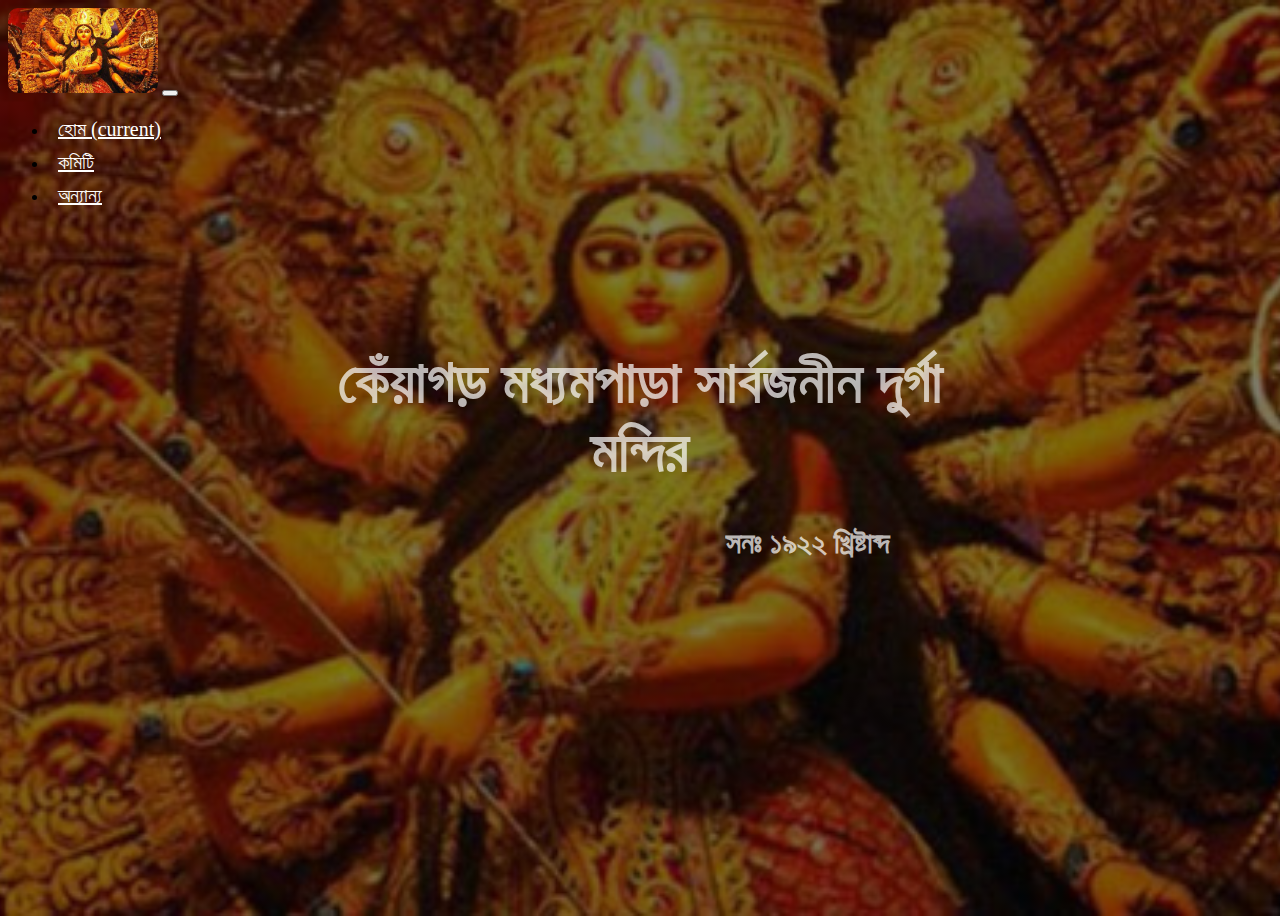
<file: index.html>
<!DOCTYPE html>
<html lang="en">

<head>
  <meta charset="UTF-8">
  <meta name="viewport" content="width=device-width, initial-scale=1.0">
  <title>Puja Related Page</title>
  <link rel="stylesheet" href="https://stackpath.bootstrapcdn.com/bootstrap/4.1.3/css/bootstrap.min.css"
    integrity="sha384-MCw98/SFnGE8fJT3GXwEOngsV7Zt27NXFoaoApmYm81iuXoPkFOJwJ8ERdknLPMO" crossorigin="anonymous">
  <link rel="stylesheet" href="css/style.css">
</head>

<body class="index">
  <header>
    <div class="container">
      <nav class="navbar navbar-expand-lg ">
        <a href="index.html"><img src="images/durga-ma.jpg" alt=""></a>
        <button class="navbar-toggler" type="button" data-toggle="collapse" data-target="#navbarNav"
          aria-controls="navbarNav" aria-expanded="false" aria-label="Toggle navigation">
          <span class="navbar-toggler-icon"></span>
        </button>
        <div class="collapse navbar-collapse justify-content-end" id="navbarNav">
          <ul class="navbar-nav">
            <li class="nav-item  nav-custom-item">
              <a class="nav-link text-white" href="home.html"> হোম <span class="sr-only">(current)</span></a>
            </li>
            <!-- <li class="nav-item nav-custom-item">
              <a class="nav-link" href="donation.html">Donation</a>
            </li> -->
            <li class="nav-item nav-custom-item">
              <a class="nav-link text-white" href="commitee.html">কমিটি</a>
            </li>
            <li class="nav-item nav-custom-item">
              <a class="nav-link text-white" href="#">অন্যান্য</a>
            </li>
          </ul>
        </div>
      </nav>
    </div>

    <div class="title">
      <h1> কেঁয়াগড় মধ্যমপাড়া সার্বজনীন দুর্গা মন্দির </h1>
      <h3> সনঃ ১৯২২ খ্রিষ্টাব্দ</h3>
    </div>






  </header>






  <script src="https://code.jquery.com/jquery-3.3.1.slim.min.js"
    integrity="sha384-q8i/X+965DzO0rT7abK41JStQIAqVgRVzpbzo5smXKp4YfRvH+8abtTE1Pi6jizo"
    crossorigin="anonymous"></script>
  <script src="https://cdnjs.cloudflare.com/ajax/libs/popper.js/1.14.3/umd/popper.min.js"
    integrity="sha384-ZMP7rVo3mIykV+2+9J3UJ46jBk0WLaUAdn689aCwoqbBJiSnjAK/l8WvCWPIPm49"
    crossorigin="anonymous"></script>
  <script src="https://stackpath.bootstrapcdn.com/bootstrap/4.1.3/js/bootstrap.min.js"
    integrity="sha384-ChfqqxuZUCnJSK3+MXmPNIyE6ZbWh2IMqE241rYiqJxyMiZ6OW/JmZQ5stwEULTy"
    crossorigin="anonymous"></script>

</body>

</html>
</file>
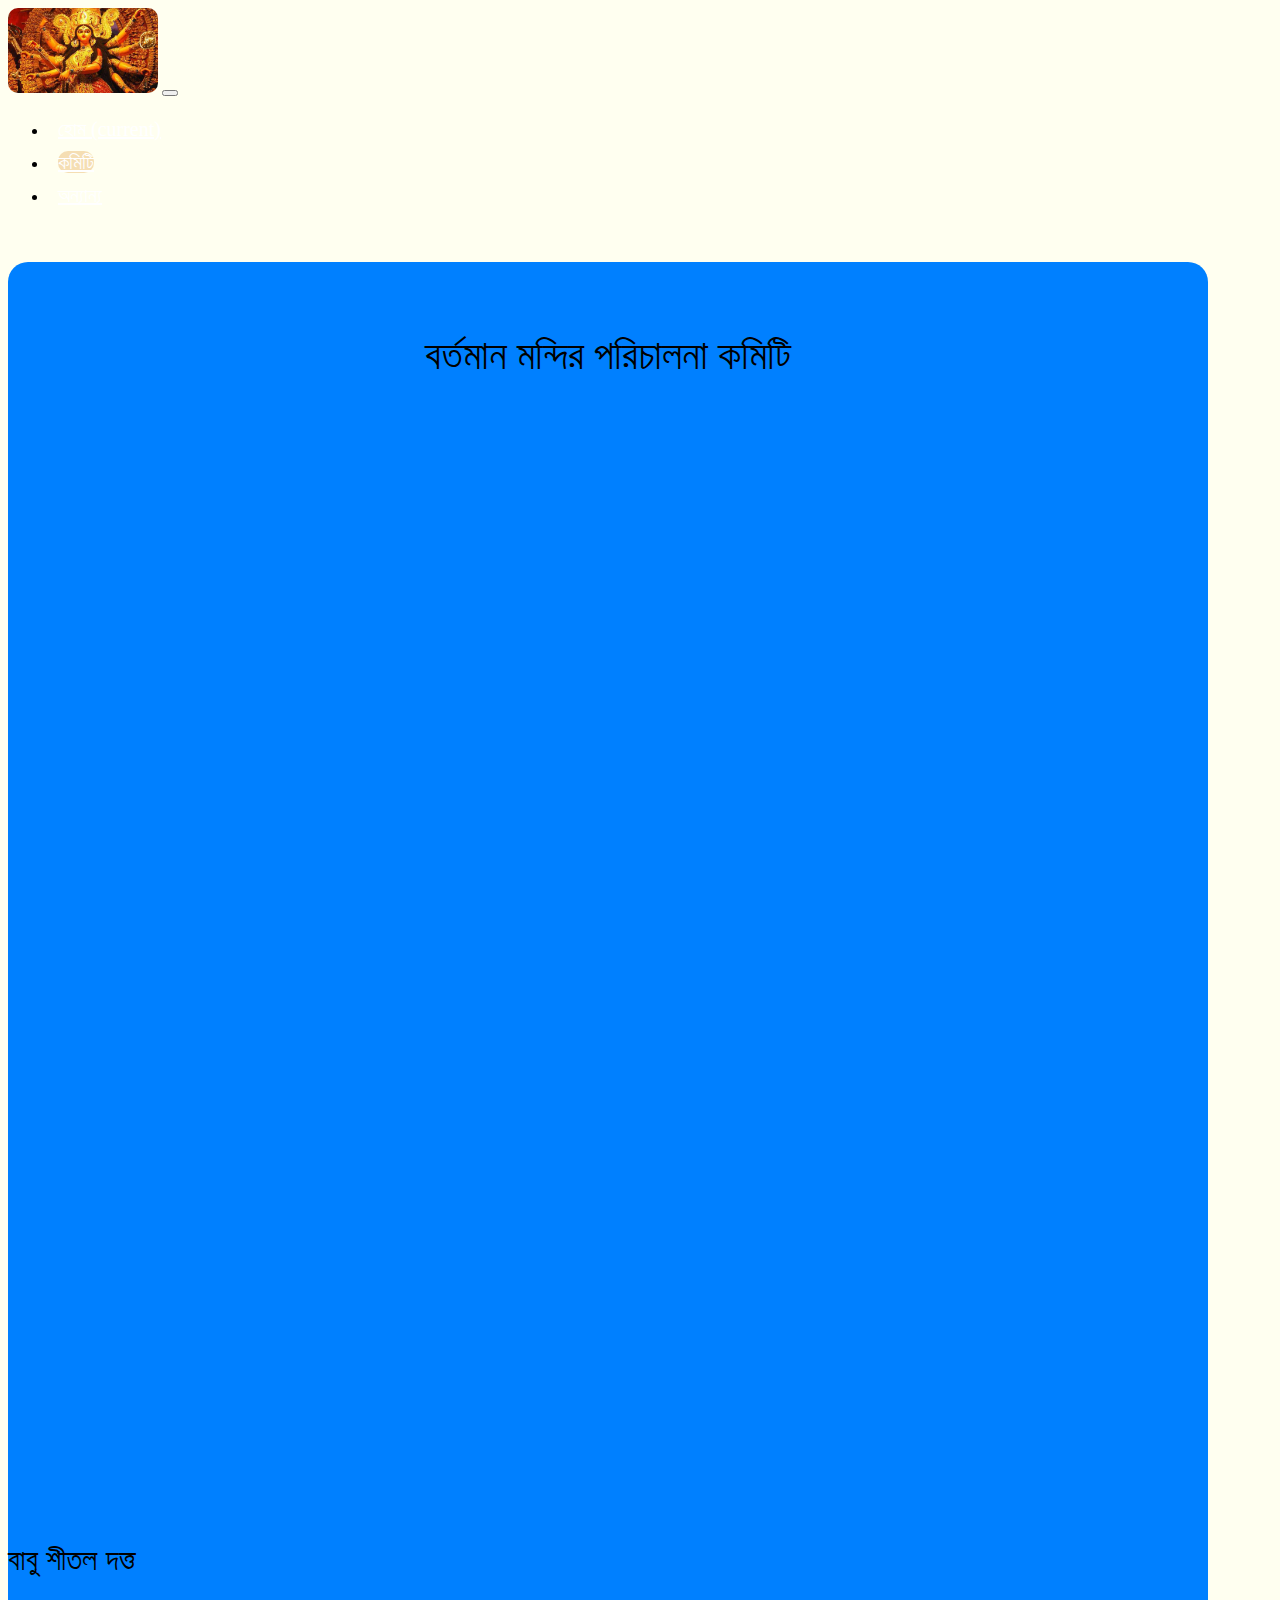
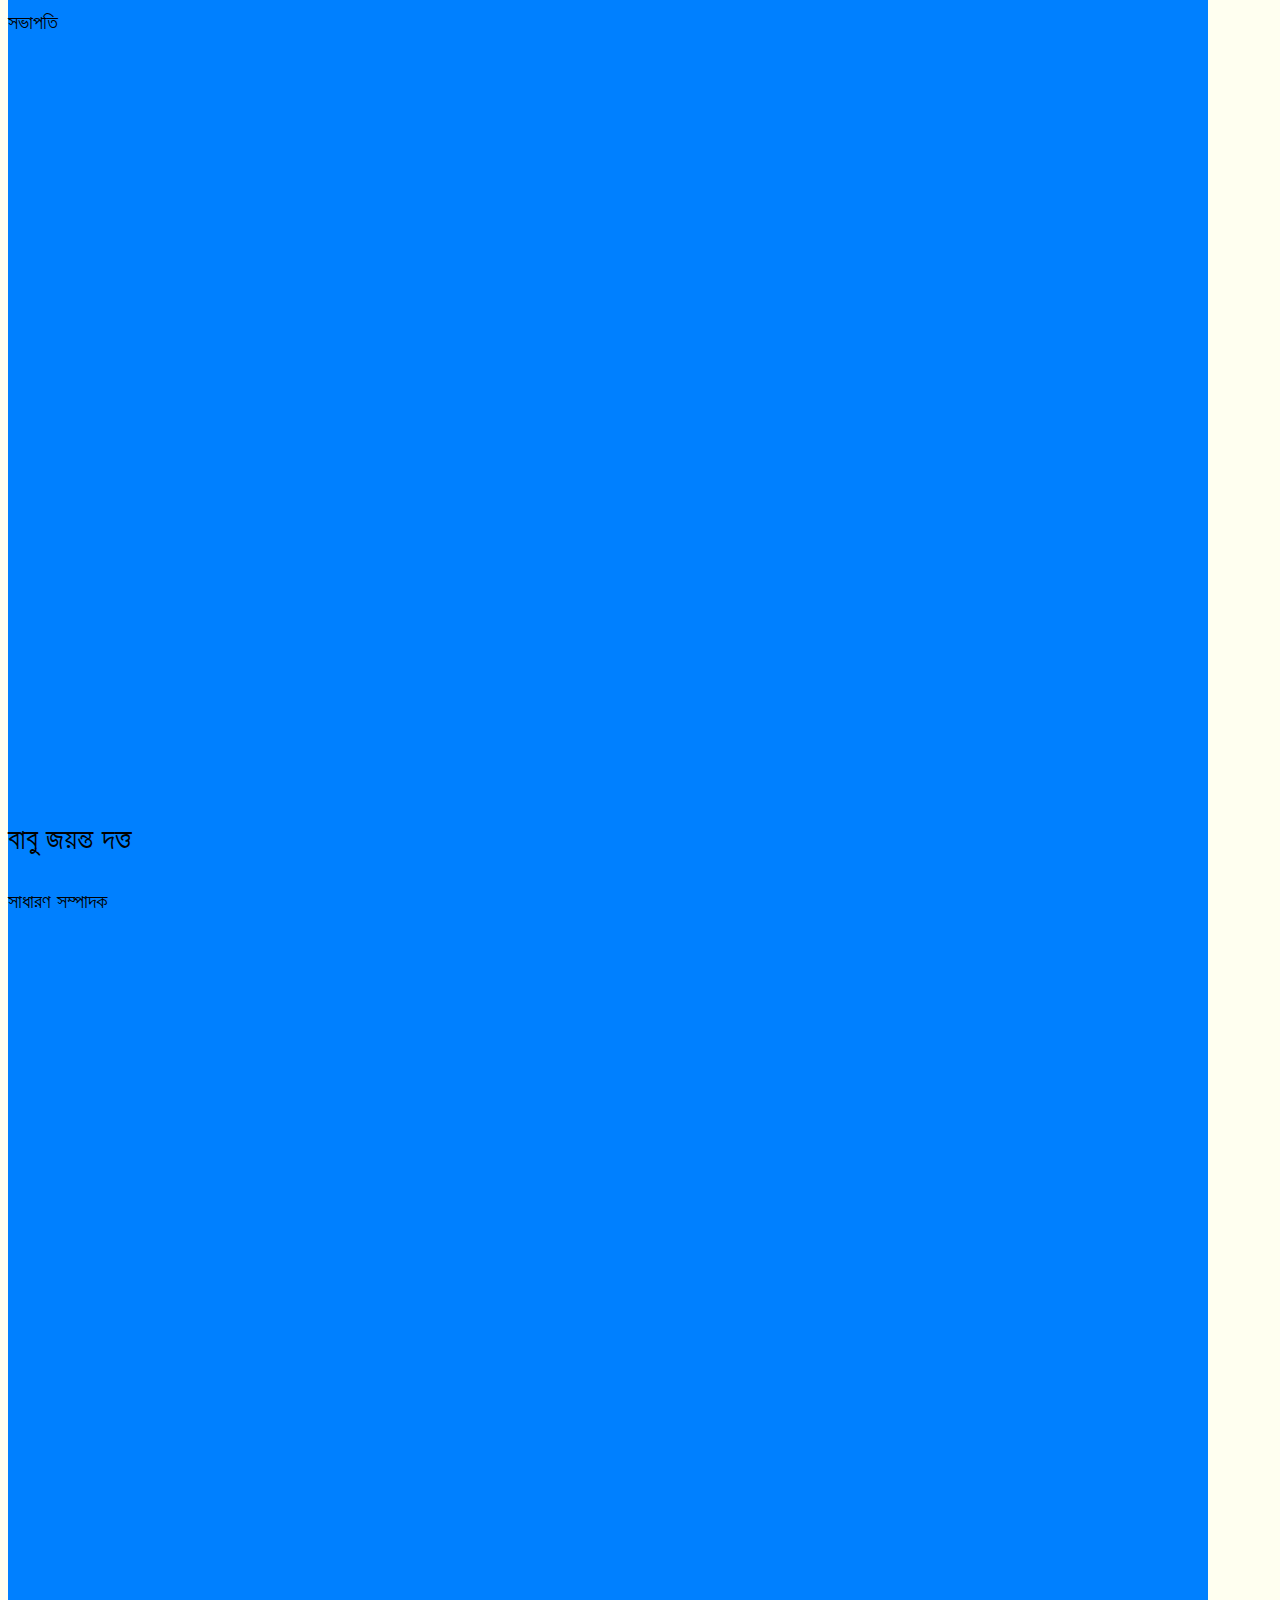
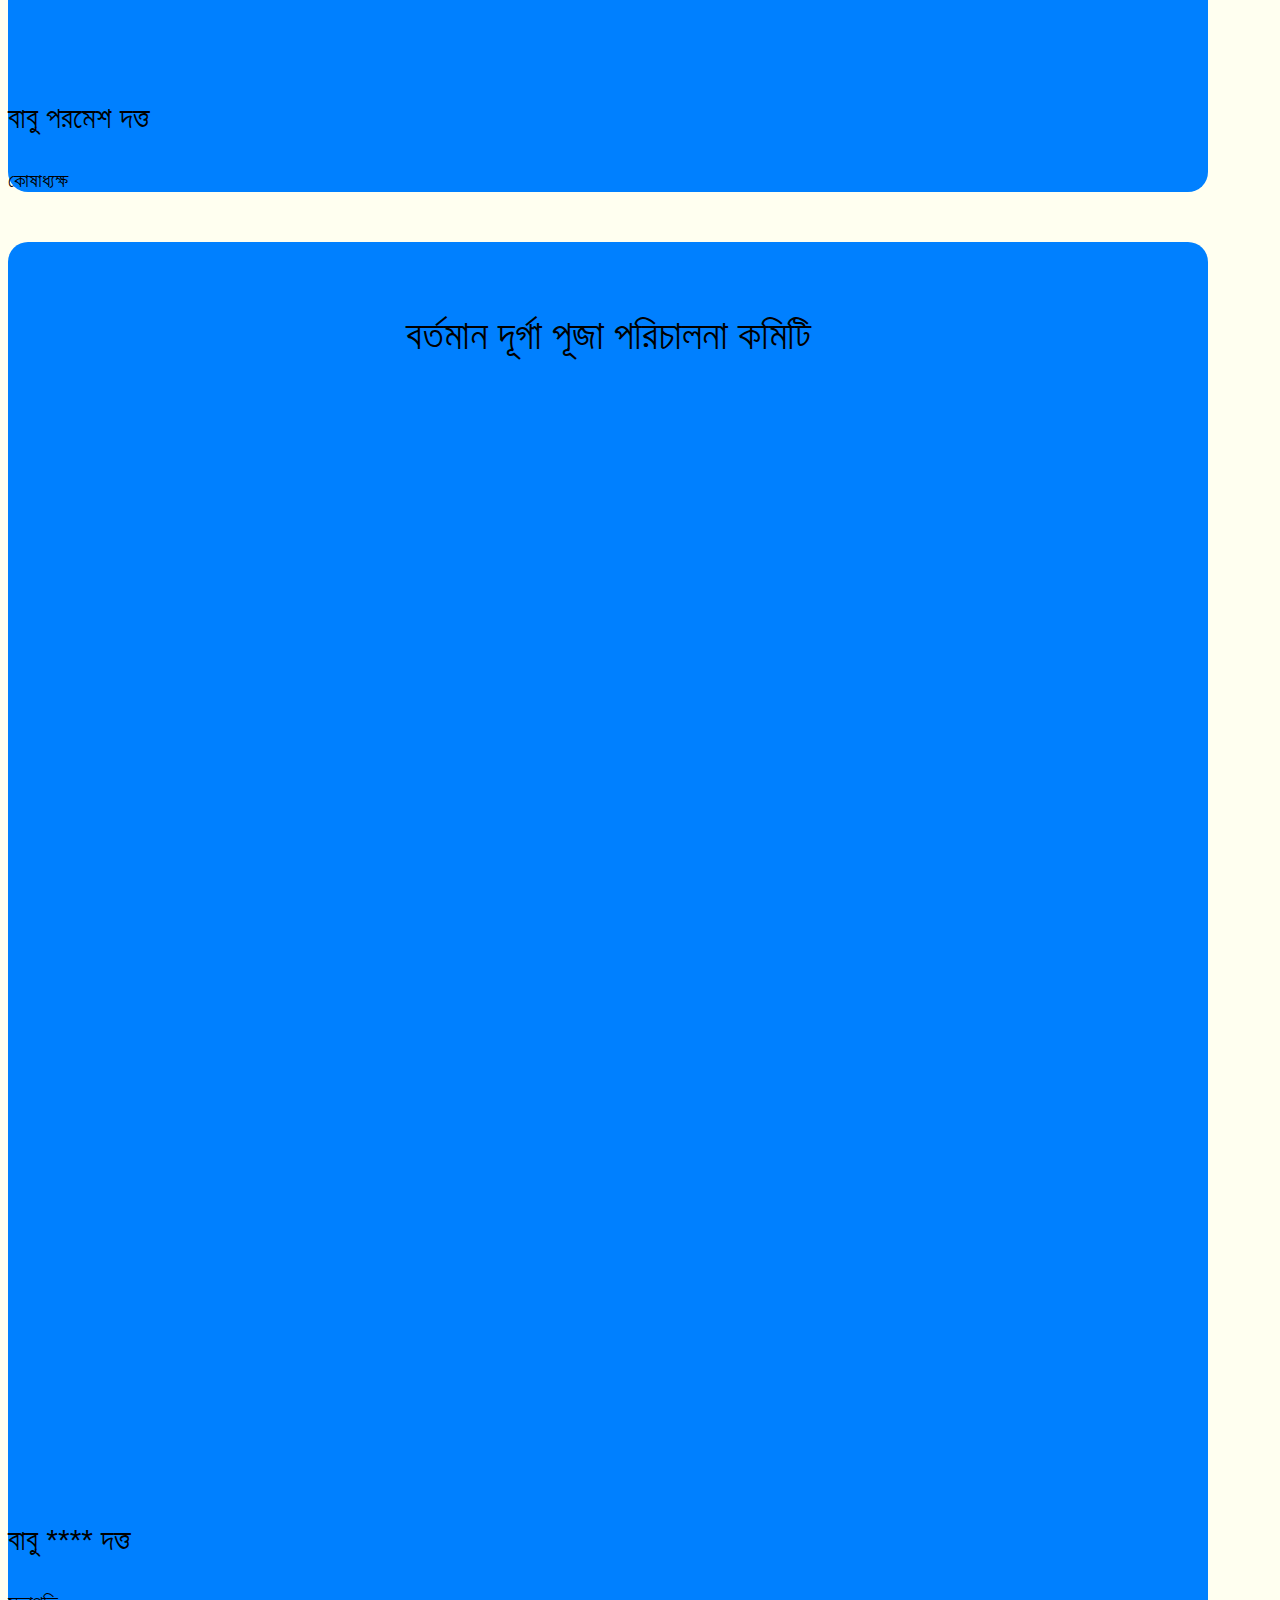
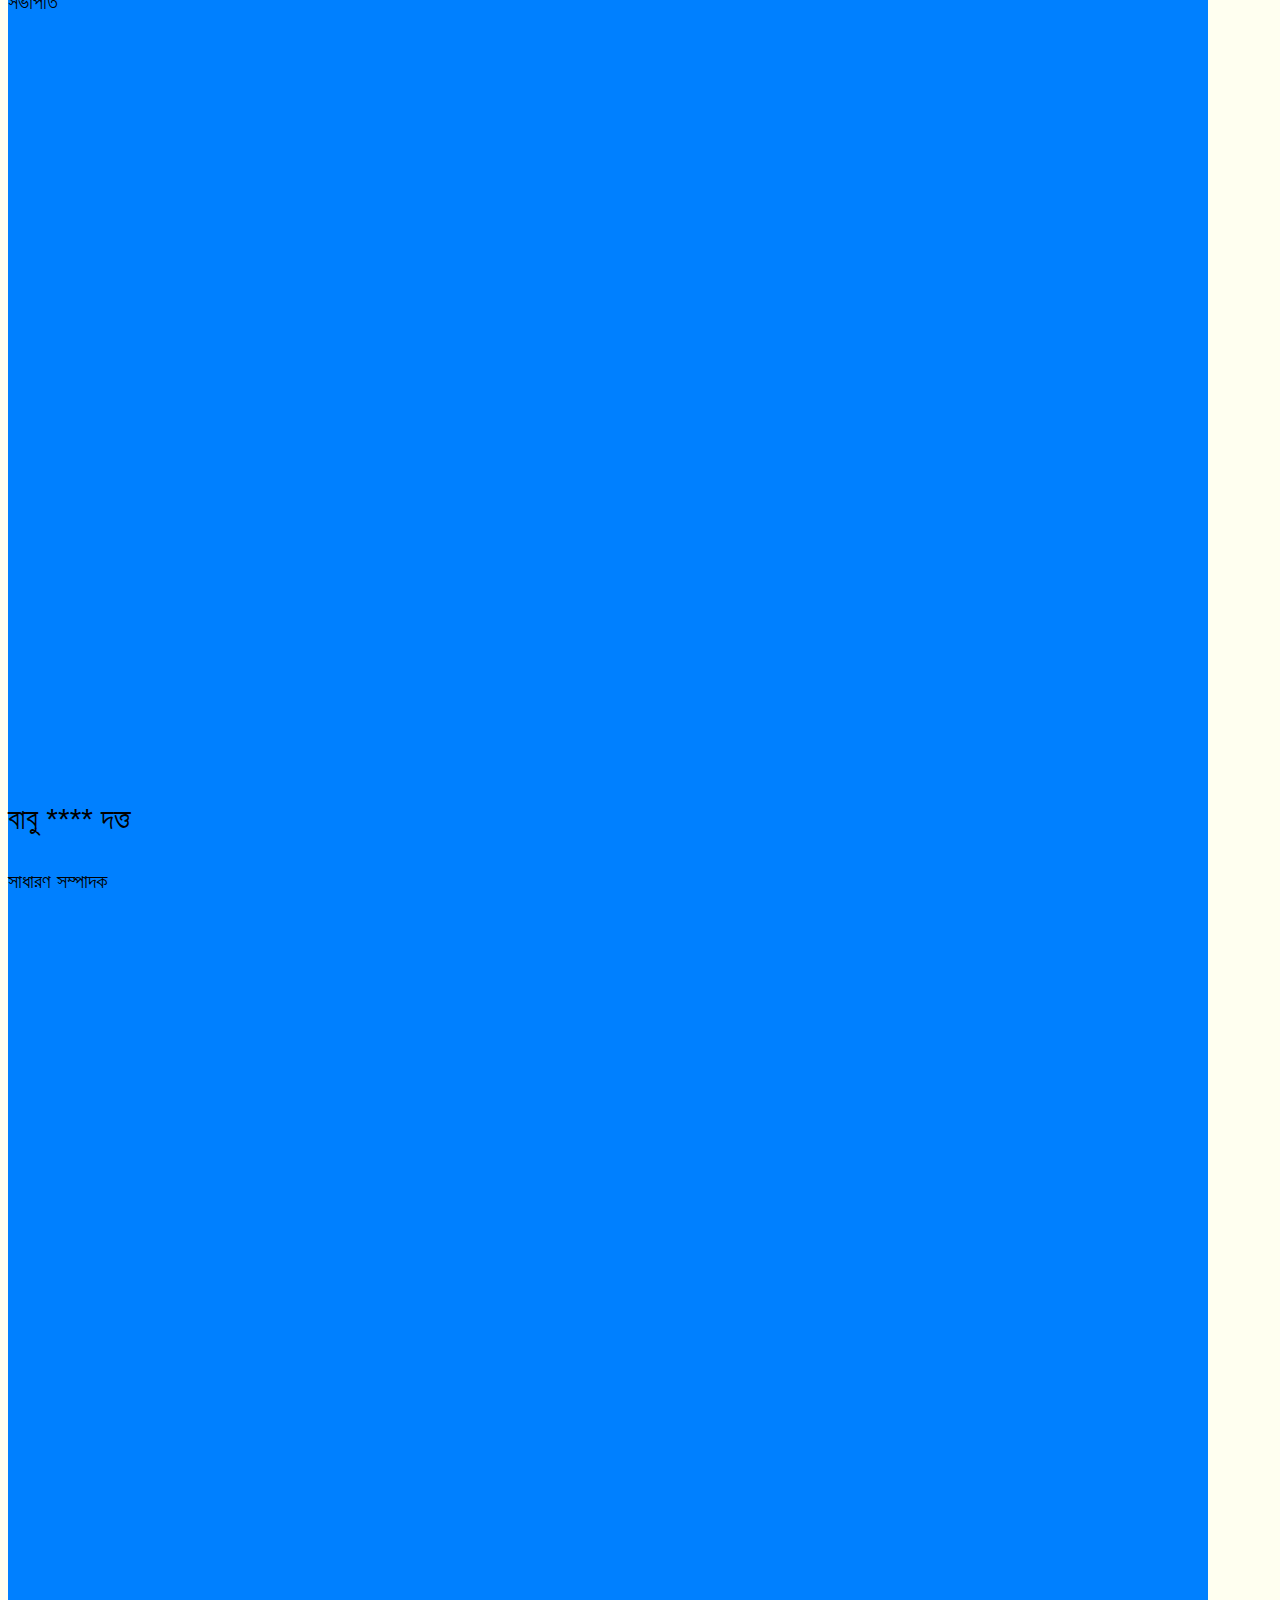
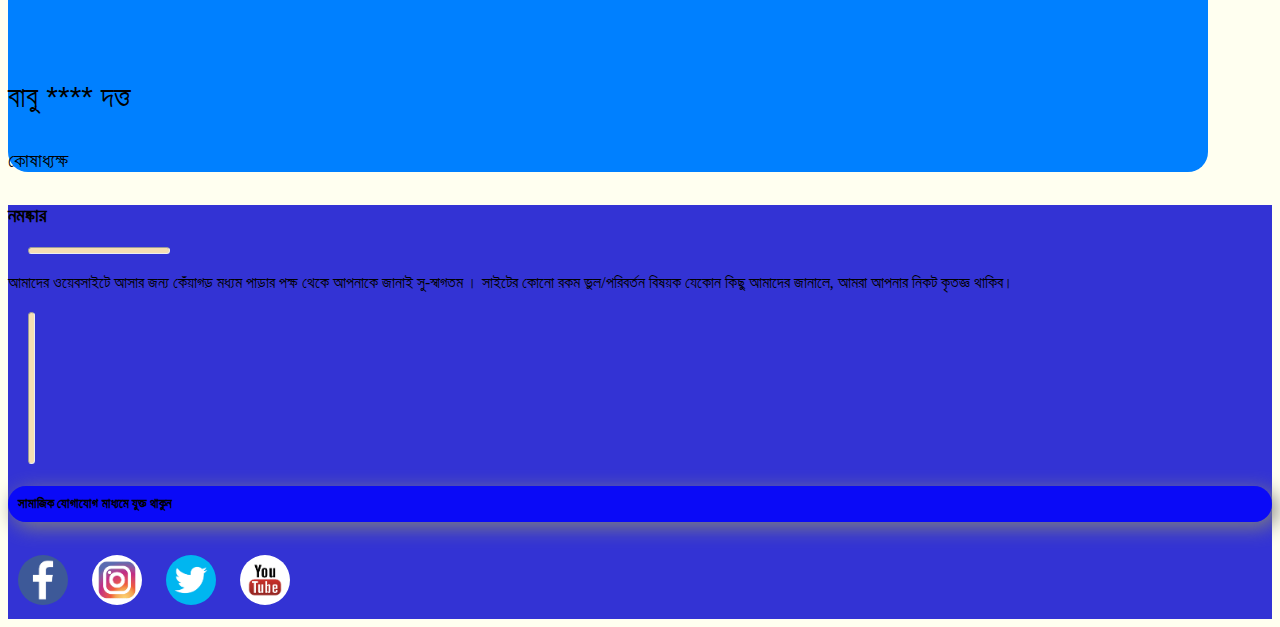
<file: commitee.html>
<!DOCTYPE html>
<html lang="en">

<head>
  <meta charset="UTF-8">
  <meta name="viewport" content="width=device-width, initial-scale=1.0">
  <title>Puja Related Page</title>
  <link rel="stylesheet" href="https://stackpath.bootstrapcdn.com/bootstrap/4.1.3/css/bootstrap.min.css"
    integrity="sha384-MCw98/SFnGE8fJT3GXwEOngsV7Zt27NXFoaoApmYm81iuXoPkFOJwJ8ERdknLPMO" crossorigin="anonymous">
  <link rel="stylesheet" href="css/style.css">
  <!-- main{
    background-color: white;
    height: 1000px;
    border: 1px solid red;
  } -->
  <style>



  </style>

</head>

<body class="body">

  <header>
    <div class="container">
      <nav class="navbar navbar-expand-lg ">
        <a href="index.html"><img src="images/durga-ma.jpg" alt=""></a>
        <button class="navbar-toggler" type="button" data-toggle="collapse" data-target="#navbarNav"
          aria-controls="navbarNav" aria-expanded="false" aria-label="Toggle navigation">
          <span class="navbar-toggler-icon"></span>
        </button>
        <div class="collapse navbar-collapse justify-content-end" id="navbarNav">
          <ul class="navbar-nav">
            <li class="nav-item  nav-custom-item">
              <a class="nav-link text-dark text-center" href="home.html"> হোম <span class="sr-only">(current)</span></a>
            </li>
            <!-- <li class="nav-item nav-custom-item">
              <a class="nav-link" href="donation.html">Donation</a>
            </li> -->
            <li class="nav-item nav-custom-item">
              <a class="nav-link text-dark  nav-active text-center" href="commitee.html">কমিটি</a>
            </li>
            <li class="nav-item nav-custom-item">
              <a class="nav-link text-dark text-center" href="#">অন্যান্য</a>
            </li>
          </ul>
        </div>
      </nav>
    </div>
  </header>

  <main class=" image-container mx-auto  ">
    <section class="container mondir-commitee">
      <div class="commitee-heading">
        <p>বর্তমান মন্দির পরিচালনা কমিটি </p>

      </div>
      <div class="mondir-committee-people-details ">
        <div class="row">
          <div class="col-md-4 col-6 col-sm-6 mondir-commitee-people pt-3 ">
            <div class="commitee-people">
              <img class="img-fluid" src="images/volunteer/img-21.jpg" alt="">
              <h3 class="text-center pt-4 text-white"> বাবু শীতল দত্ত</h3>
              <h5 class="text-right pr-5  text-white"> সভাপতি </h5>

            </div>
          </div>
          <div class="col-md-4 col-6 col-sm-6 mondir-commitee-people pt-3">
            <div class="commitee-people">
              <img class="img-fluid" src="images/volunteer/img-12.jpg" alt="">
              <h3 class="text-center pt-4 text-white"> বাবু জয়ন্ত দত্ত</h3>
              <h5 class="text-right pr-5  text-white"> সাধারণ সম্পাদক </h5>
            </div>
          </div>
          <div class="col-md-4 col-6 col-sm-6 mondir-commitee-people pt-3">
            <div class="commitee-people">
              <img class="img-fluid" src="images/volunteer/img-13.jpg" alt="">
              <h3 class="text-center pt-4 text-white"> বাবু পরমেশ দত্ত</h3>
              <h5 class="text-right pr-5  text-white"> কোষাধ্যক্ষ </h5>
            </div>
          </div>
        </div>

        <footer>

        </footer>
      </div>
    </section>


    <section class="container durga-puja-commitee">
      <div class="commitee-heading">
        <p>বর্তমান দূর্গা পূজা পরিচালনা কমিটি </p>

      </div>
      <div class="mondir-committee-people-details ">
        <div class="row">
          <div class="col-md-4 col-6 col-sm-6 mondir-commitee-people pt-3 ">
            <div class="commitee-people">
              <img class="img-fluid" src="images/volunteer/img-21.jpg" alt="">
              <h3 class="text-center pt-4 text-white"> বাবু **** দত্ত</h3>
              <h5 class="text-right pr-5  text-white"> সভাপতি </h5>

            </div>
          </div>
          <div class="col-md-4 col-6 col-sm-6 mondir-commitee-people pt-3">
            <div class="commitee-people">
              <img class="img-fluid" src="images/volunteer/img-12.jpg" alt="">
              <h3 class="text-center pt-4 text-white"> বাবু **** দত্ত</h3>
              <h5 class="text-right pr-5  text-white"> সাধারণ সম্পাদক </h5>
            </div>
          </div>
          <div class="col-md-4 col-6 col-sm-6 mondir-commitee-people pt-3">
            <div class="commitee-people">
              <img class="img-fluid" src="images/volunteer/img-13.jpg" alt="">
              <h3 class="text-center pt-4 text-white"> বাবু **** দত্ত</h3>
              <h5 class="text-right pr-5  text-white"> কোষাধ্যক্ষ </h5>
            </div>
          </div>
        </div>

        <footer>

        </footer>
      </div>
    </section>

  </main>


  <footer class="mt-5">
    <div class="container">
      <div class="row ">
        <div class="col-md-6 col-sm-11 col-11 col-lg-6 col-xl-6 mt-5">
          <h3 class="text-light text-center ">নমষ্কার</h3>
          <hr class="hr-footer-heading text-center mx-auto">
          <p class="text-light mt-4 p-2"> আমাদের ওয়েবসাইটে আসার জন্য কেঁয়াগড় মধ্যম পাড়ার পক্ষ থেকে আপনাকে জানাই
            সু-স্বাগতম ।
            সাইটের কোনো রকম ভুল/পরিবর্তন বিষয়ক যেকোন কিছু আমাদের জানালে, আমরা আপনার নিকট কৃতজ্ঞ থাকিব। </p>


        </div>

        <div class="col-md-1 col-1 col-sm-1 col-1 mt-5">
          <hr class="hr-footer">
        </div>
        <div class="col-md-5 col-sm-12 col-12 col-lg-5 col-xl-5 mt-5">
          <h5 class="text-center text-light">সামাজিক যোগাযোগ মাধ্যমে যুক্ত থাকুন</h5>
          <div class="social mx-auto text-center mt-3">
            <a href="https://www.facebook.com/sd.saroj.97"><img class="social-img" src="images/social/fb.jpg"
                alt=""></a>
            <a href=""><img class="social-img" src="images/social/instra.jpg" alt=""></a>
            <a href=""><img class="social-img" src="images/social/twitter.jpg" alt=""></a>
            <a href=""><img class="social-img" src="images/social/youtube.jpg" alt=""></a>
          </div>
        </div>
      </div>
    </div>


  </footer>




  <script src="https://code.jquery.com/jquery-3.3.1.slim.min.js"
    integrity="sha384-q8i/X+965DzO0rT7abK41JStQIAqVgRVzpbzo5smXKp4YfRvH+8abtTE1Pi6jizo"
    crossorigin="anonymous"></script>
  <script src="https://cdnjs.cloudflare.com/ajax/libs/popper.js/1.14.3/umd/popper.min.js"
    integrity="sha384-ZMP7rVo3mIykV+2+9J3UJ46jBk0WLaUAdn689aCwoqbBJiSnjAK/l8WvCWPIPm49"
    crossorigin="anonymous"></script>
  <script src="https://stackpath.bootstrapcdn.com/bootstrap/4.1.3/js/bootstrap.min.js"
    integrity="sha384-ChfqqxuZUCnJSK3+MXmPNIyE6ZbWh2IMqE241rYiqJxyMiZ6OW/JmZQ5stwEULTy"
    crossorigin="anonymous"></script>

</body>

</html>
</file>
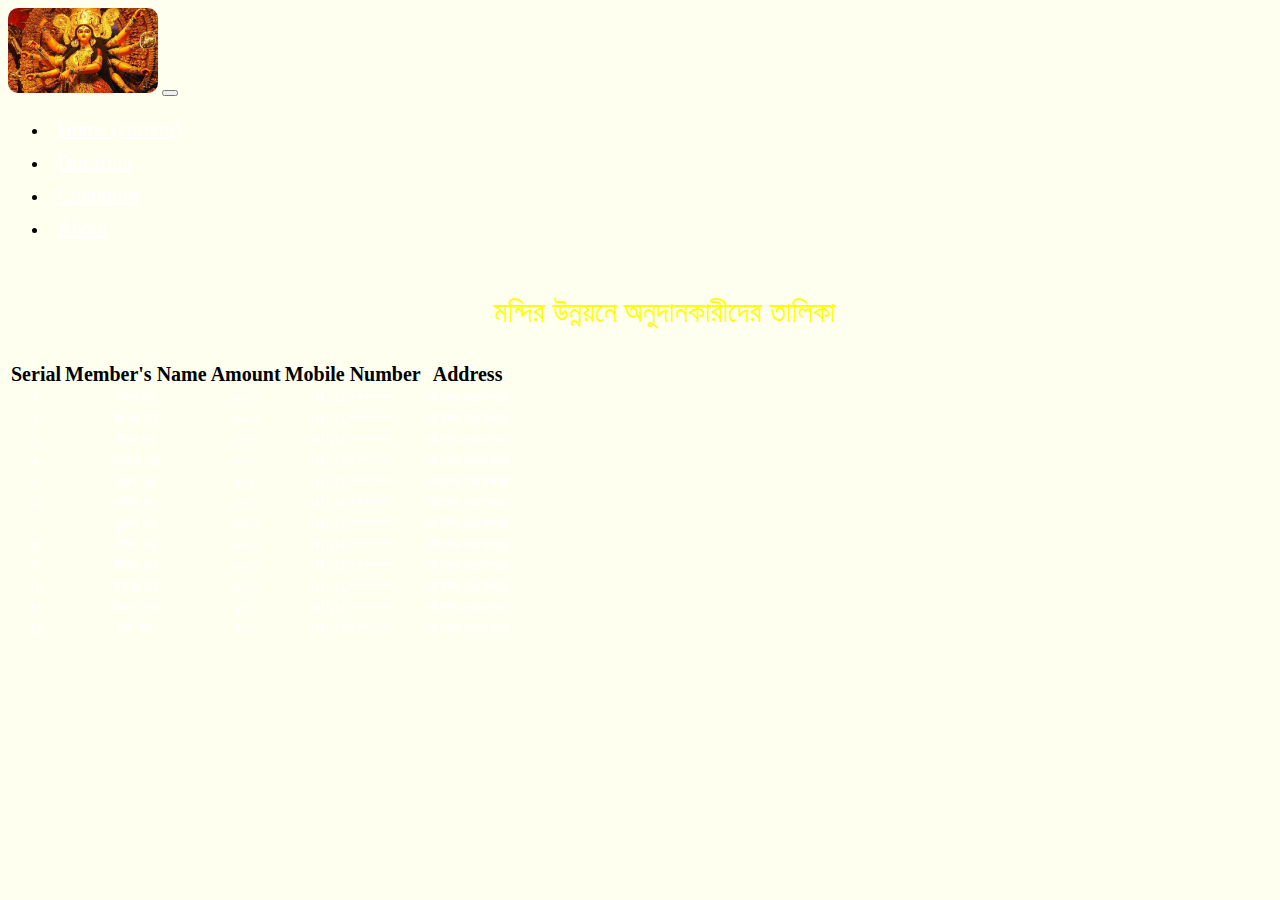
<file: donation.html>
<!DOCTYPE html>
<html lang="en">
<head>
  <meta charset="UTF-8">
  <meta name="viewport" content="width=device-width, initial-scale=1.0">
  <title>Puja Related Page</title>
  <link rel="stylesheet" href="https://stackpath.bootstrapcdn.com/bootstrap/4.1.3/css/bootstrap.min.css" integrity="sha384-MCw98/SFnGE8fJT3GXwEOngsV7Zt27NXFoaoApmYm81iuXoPkFOJwJ8ERdknLPMO" crossorigin="anonymous">
  <link rel="stylesheet" href="css/style.css">
  <style>
    .carousel-text-d{
      text-align: center;
      color: yellow;
      font-size: 30px;
      padding-left: 50px;
      
    }
    .table-donate{
      text-align: center;
      color: rgb(0, 0, 0);
      border-radius: 10px;
     
    }
    .table-donate th{
      font-size: 20px;
     
      
    }
    .table-donate tbody{
      font-size: 15px;
      color: white;
      font-family: "Times New Roman", Times, serif;
     
    }
  </style>
</head>
<body class="body">
  <header>
    <div class="container">
      <nav class="navbar navbar-expand-lg ">
        <a href="index.html"><img  src="images/durga-ma.jpg" alt=""></a>
        <button class="navbar-toggler" type="button" data-toggle="collapse" data-target="#navbarNav" aria-controls="navbarNav" aria-expanded="false" aria-label="Toggle navigation">
          <span class="navbar-toggler-icon"></span>
        </button>
        <div class="collapse navbar-collapse justify-content-end" id="navbarNav">
          <ul class="navbar-nav">
            <li class="nav-item  nav-custom-item">
              <a class="nav-link" href="home.html">Home <span class="sr-only">(current)</span></a>
            </li>
            <li class="nav-item nav-custom-item">
              <a class="nav-link" href="#">Donation</a>
            </li>
            <li class="nav-item nav-custom-item">
              <a class="nav-link" href="#">Commitee</a>
            </li>
            <li class="nav-item nav-custom-item">
              <a class="nav-link " href="#">About</a>
            </li>
          </ul>
        </div>
      </nav>
     </div> 
  </header>

  <section class="container">
    <div class="container"></div>
      <div class="carousel-img ">
        
        <div class=" carousel-text-d">
          <p> মন্দির উন্নয়নে অনুদানকারীদের তালিকা</p>
        </div>
        <!-- <div class="col-3 col-sm-4 col-md-2 col-lg-2 col-xl-2 carousel-see">
          <p><a href="">See all</a></p>
        </div> -->
      
      </div> 
      <div id="January" class="table-responsive" >
        <table class="table table-bordered table-striped table-hover table-donate">
        
          <thead>
            <tr>
              <th>Serial</th>
              <th>Member's Name</th>
              <th> Amount </th>
              <th>Mobile Number</th>
              <th>Address</th>
              
            </tr>
          </thead>
          <tbody id="tableBodyJAN">
          
          </tbody>
        </table>
      </div>
    </div>  
  </section>
  
 

 




<script src="https://code.jquery.com/jquery-3.3.1.slim.min.js" integrity="sha384-q8i/X+965DzO0rT7abK41JStQIAqVgRVzpbzo5smXKp4YfRvH+8abtTE1Pi6jizo" crossorigin="anonymous"></script>
<script src="https://cdnjs.cloudflare.com/ajax/libs/popper.js/1.14.3/umd/popper.min.js" integrity="sha384-ZMP7rVo3mIykV+2+9J3UJ46jBk0WLaUAdn689aCwoqbBJiSnjAK/l8WvCWPIPm49" crossorigin="anonymous"></script>
<script src="https://stackpath.bootstrapcdn.com/bootstrap/4.1.3/js/bootstrap.min.js" integrity="sha384-ChfqqxuZUCnJSK3+MXmPNIyE6ZbWh2IMqE241rYiqJxyMiZ6OW/JmZQ5stwEULTy" crossorigin="anonymous"></script>

<script src="js/donation.js"></script>
</body>
</html>
</file>
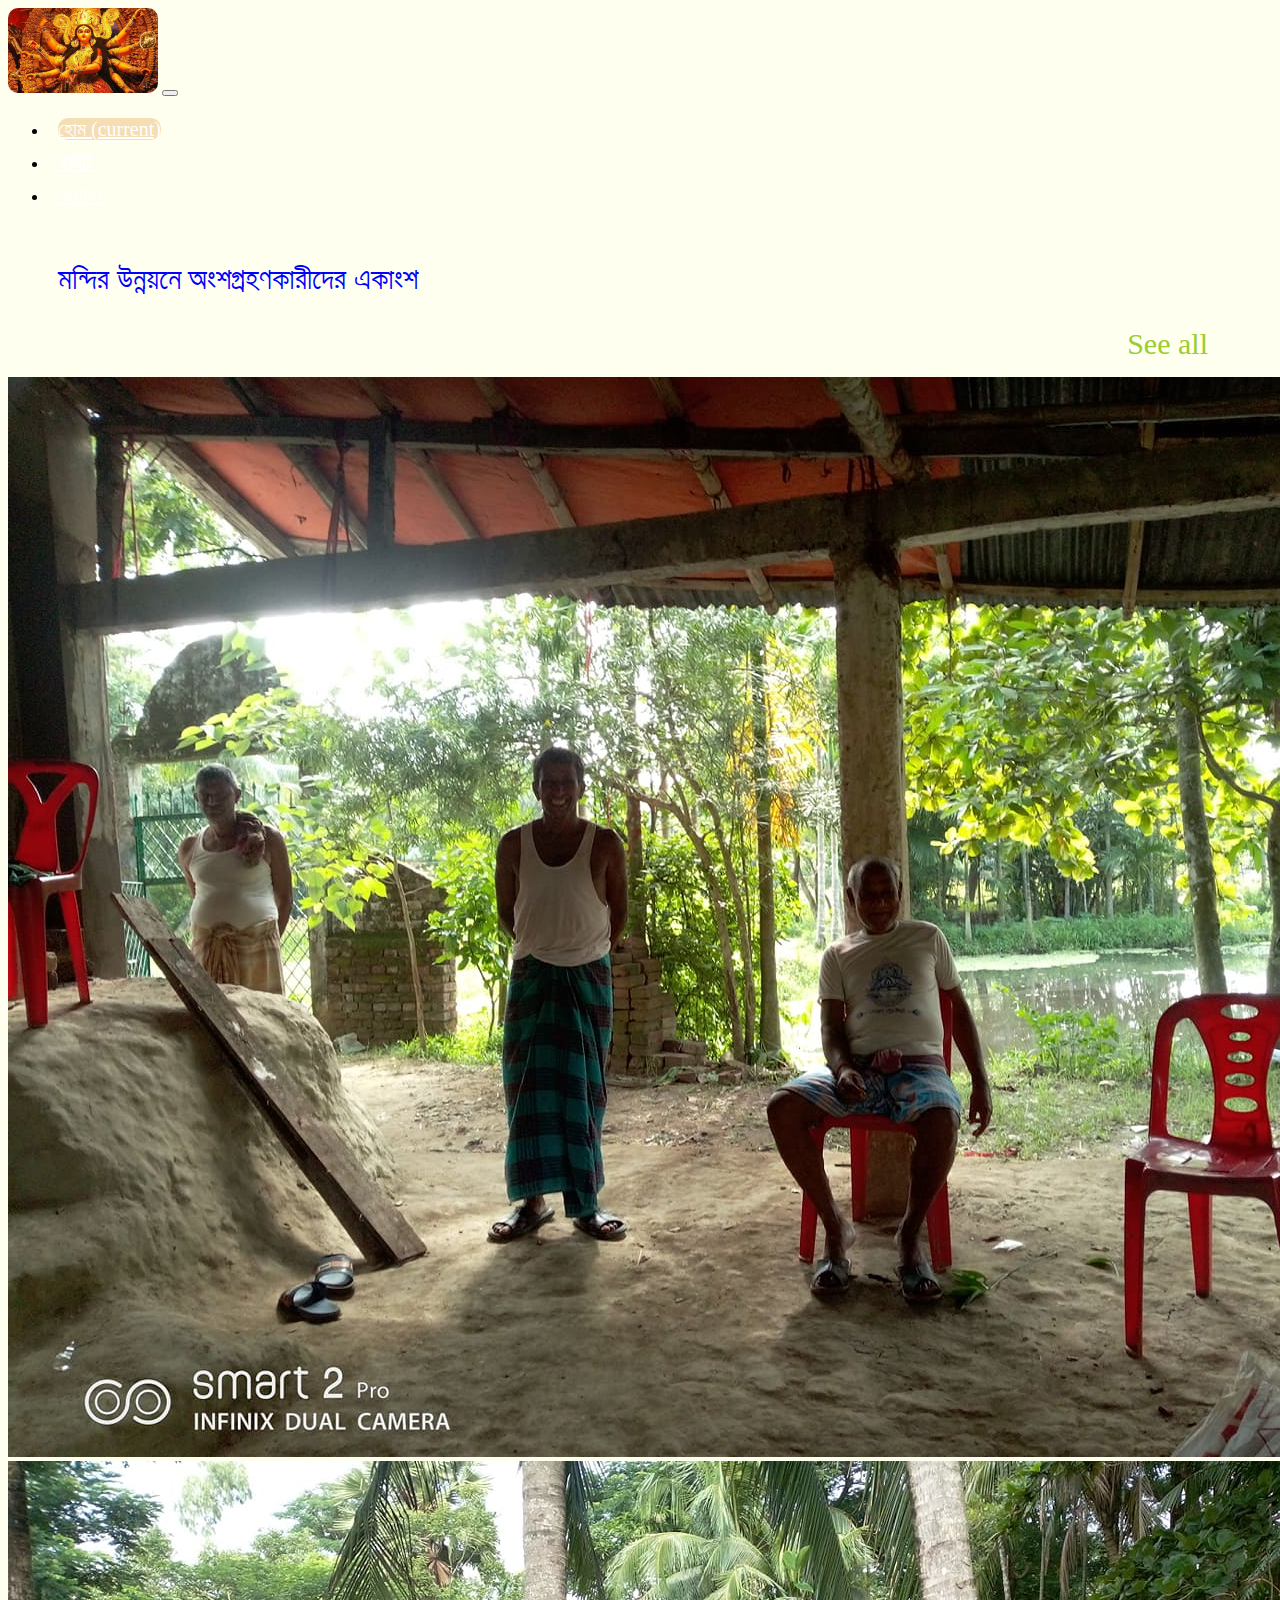
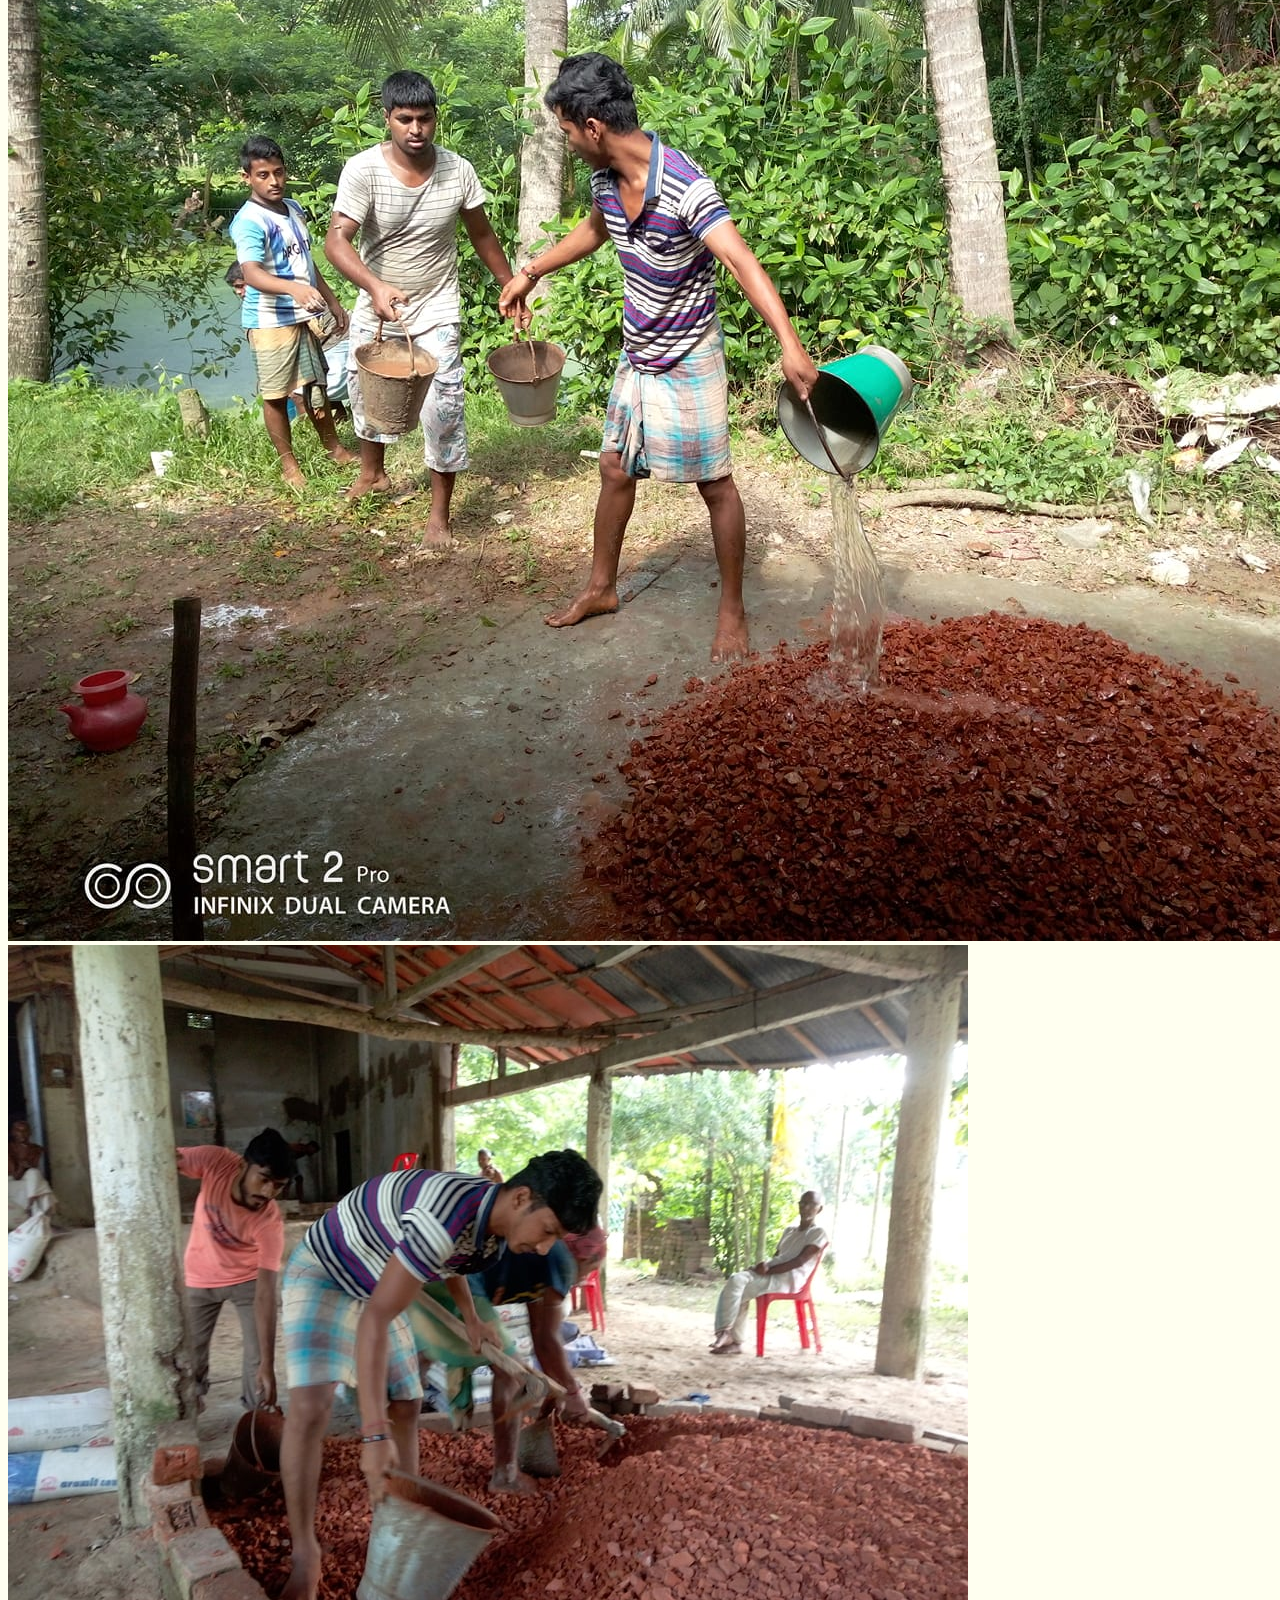
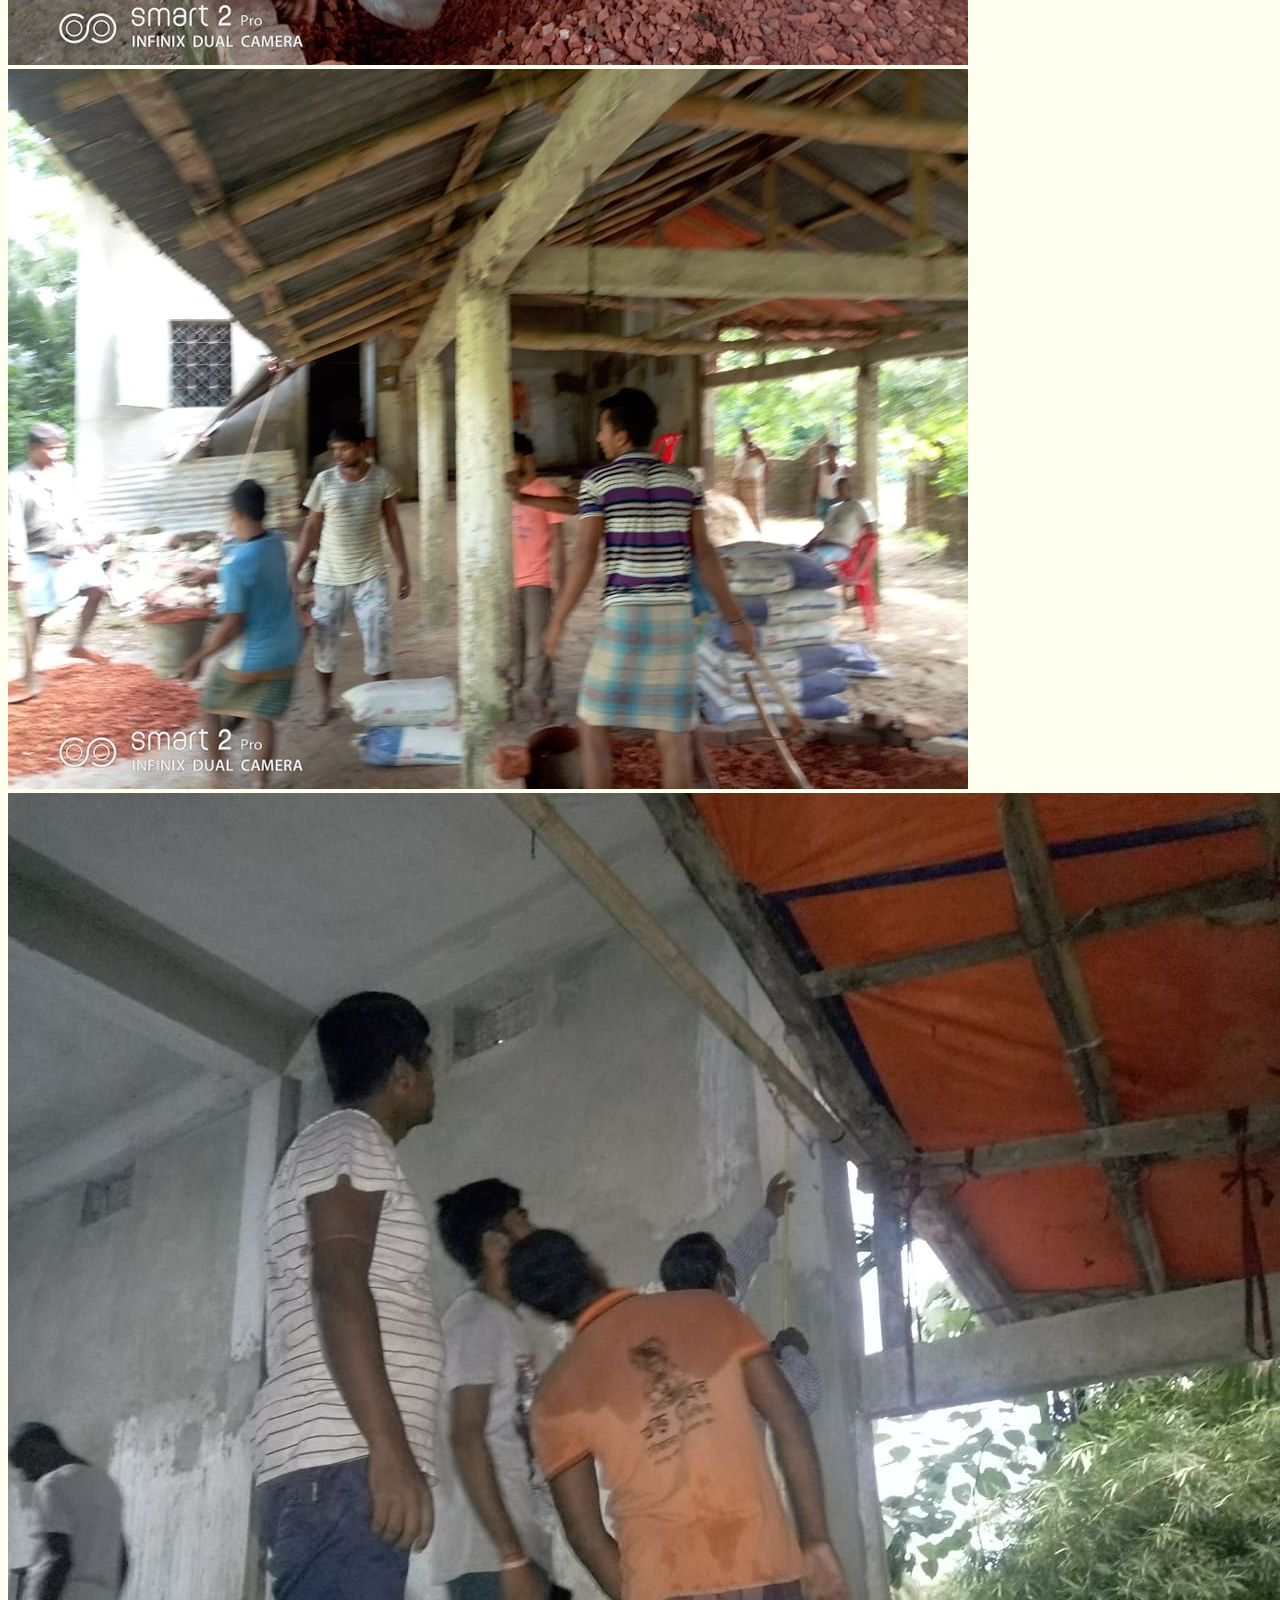
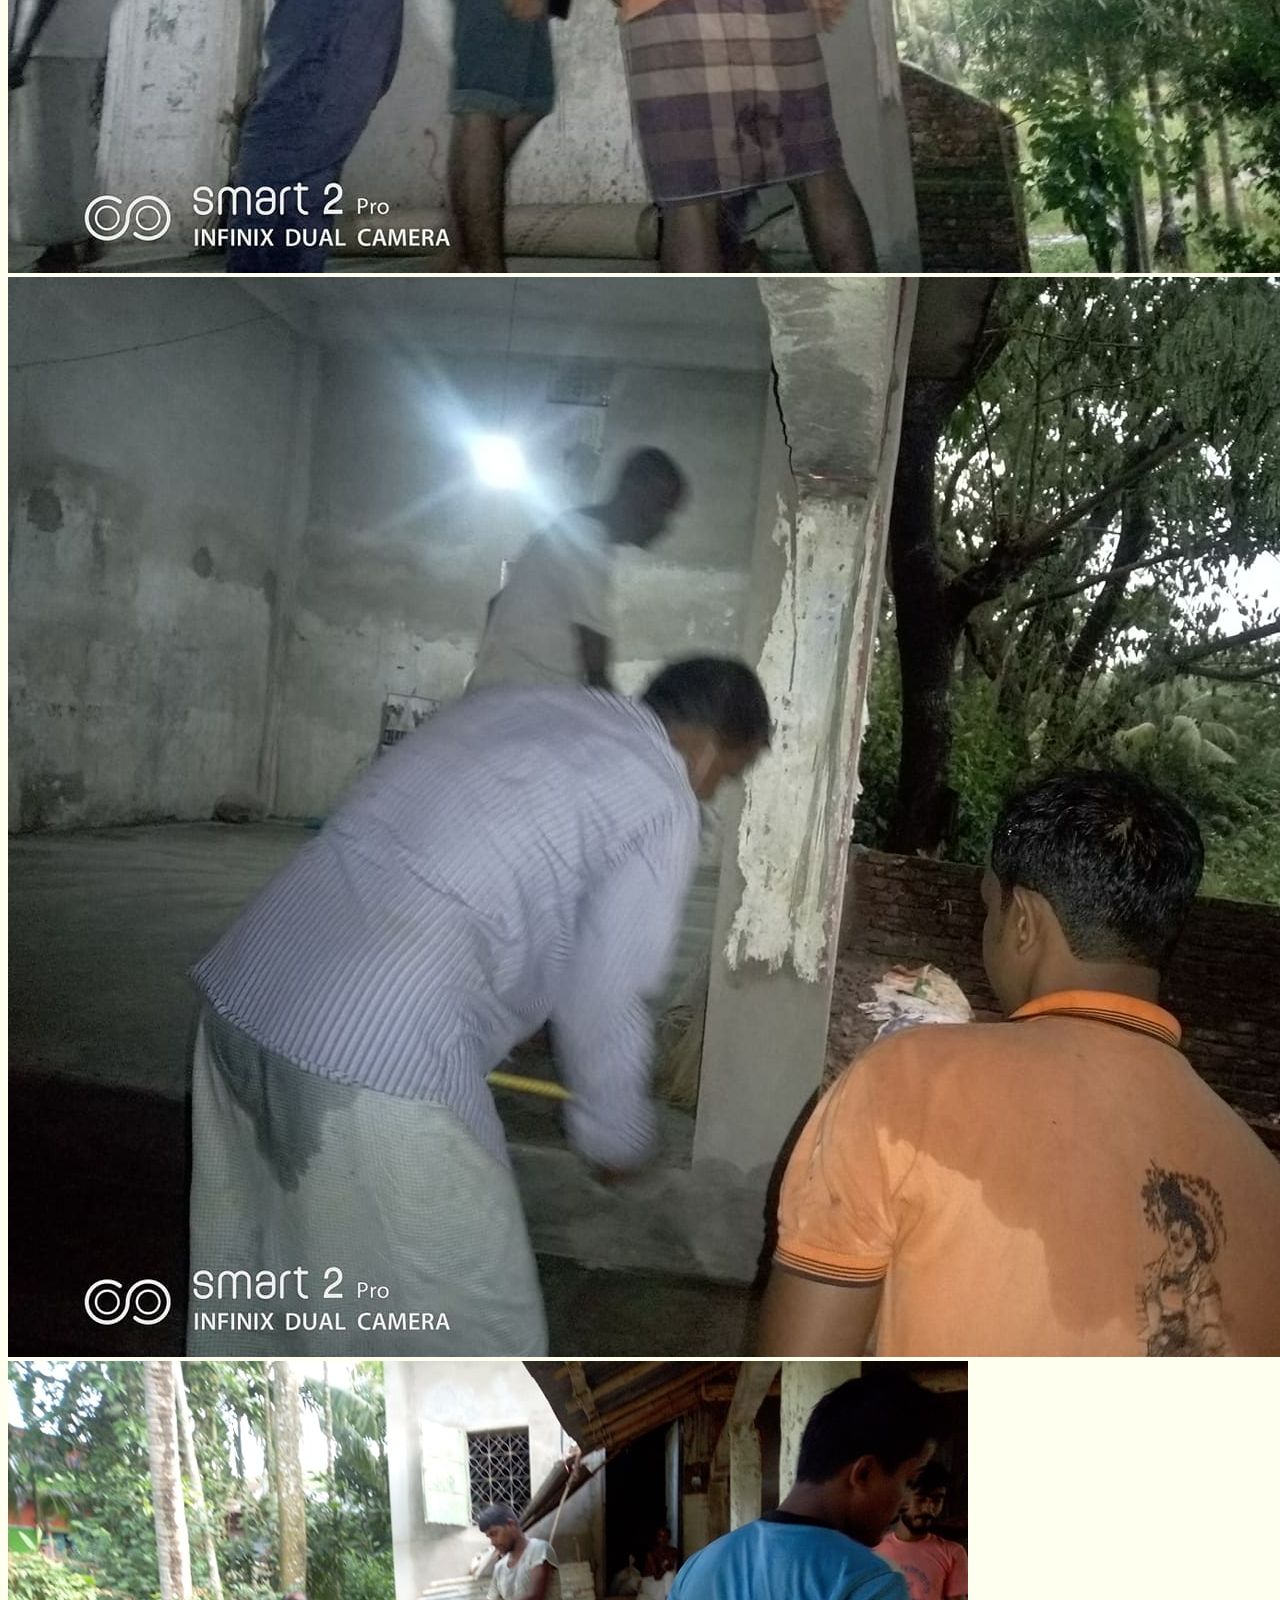
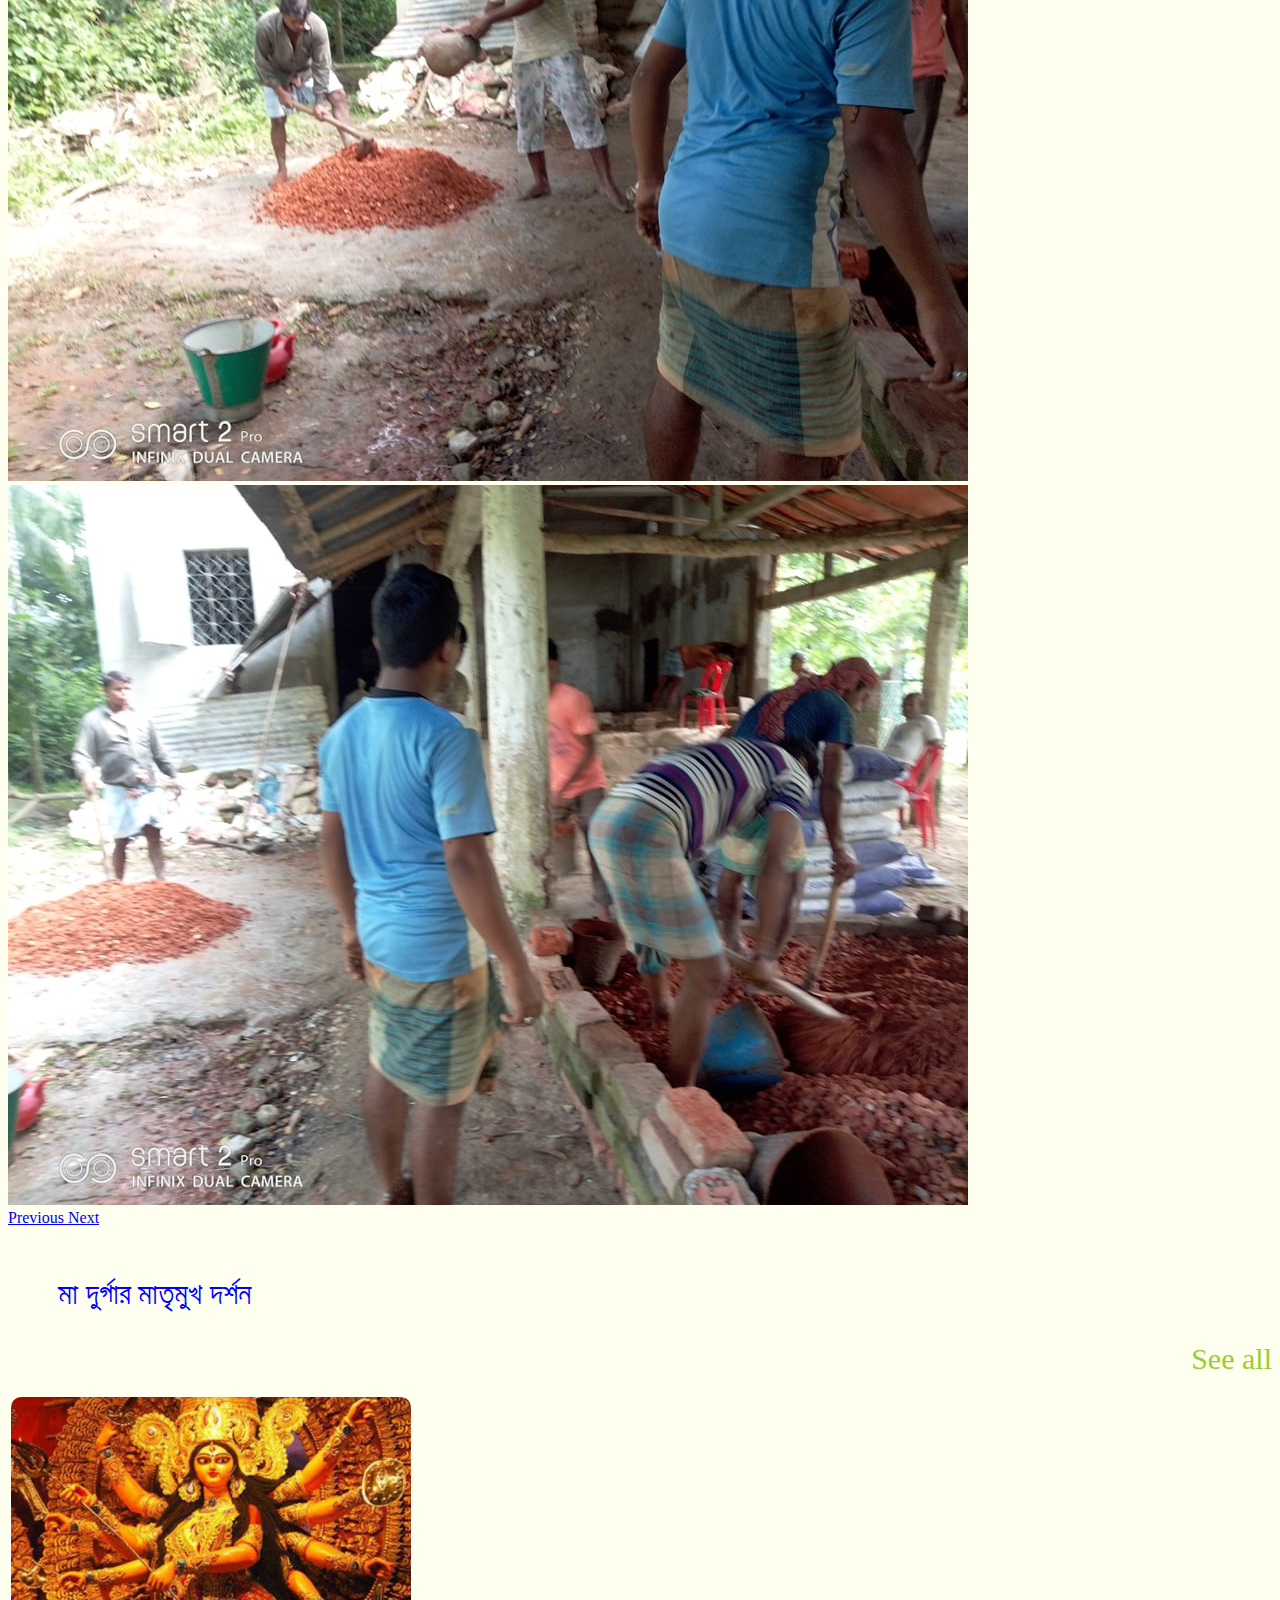
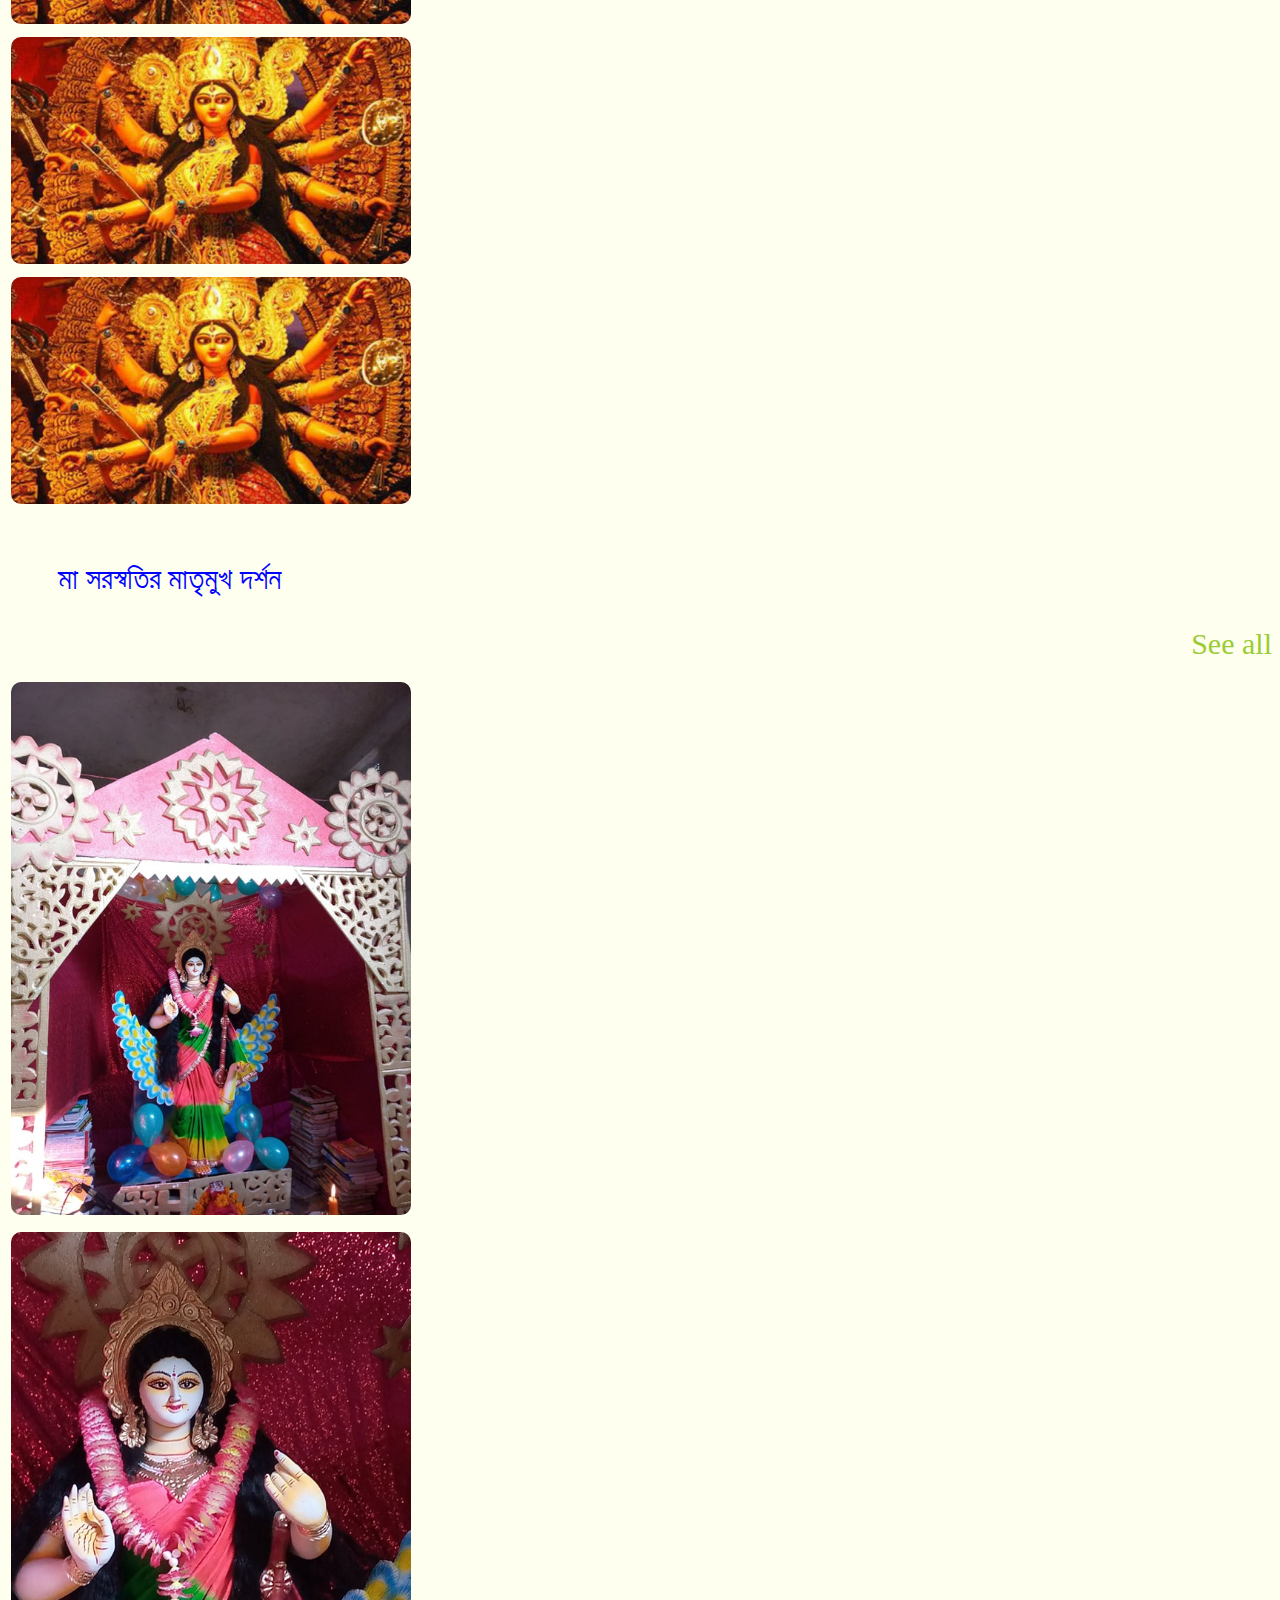
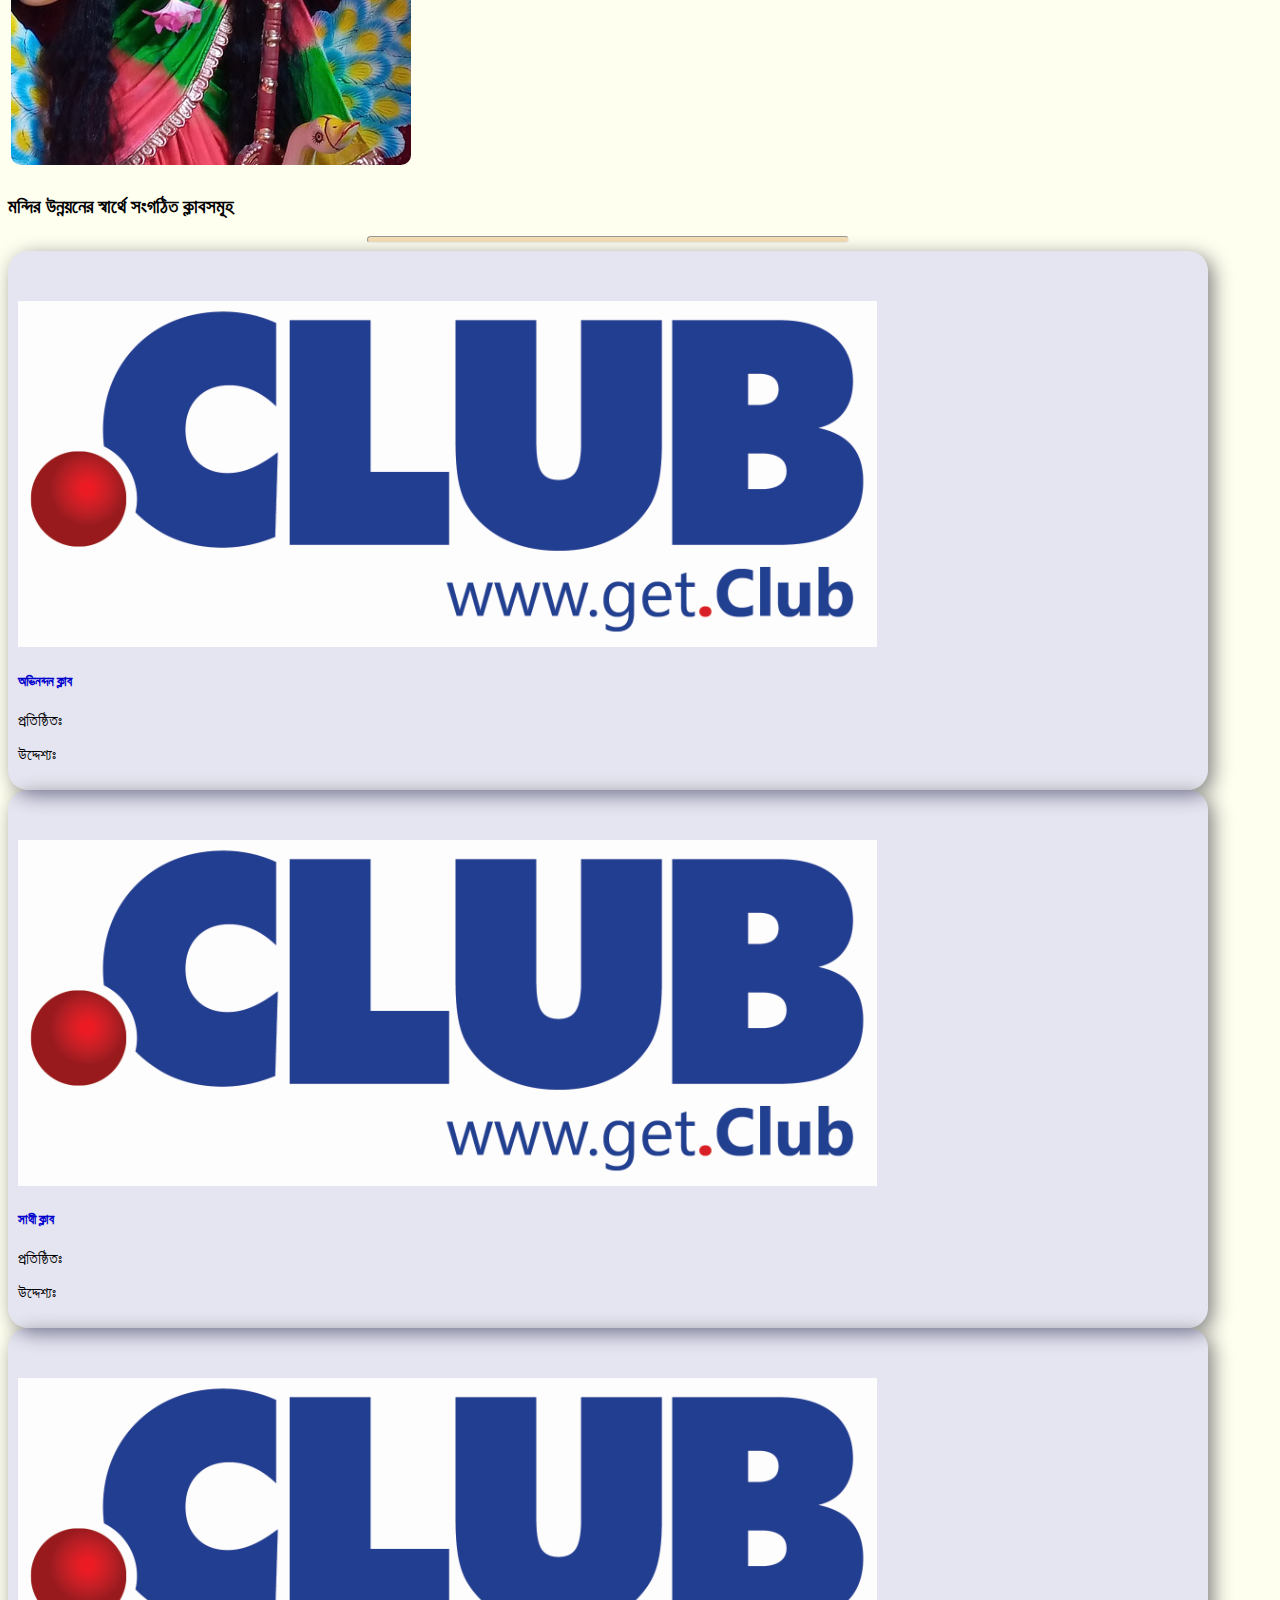
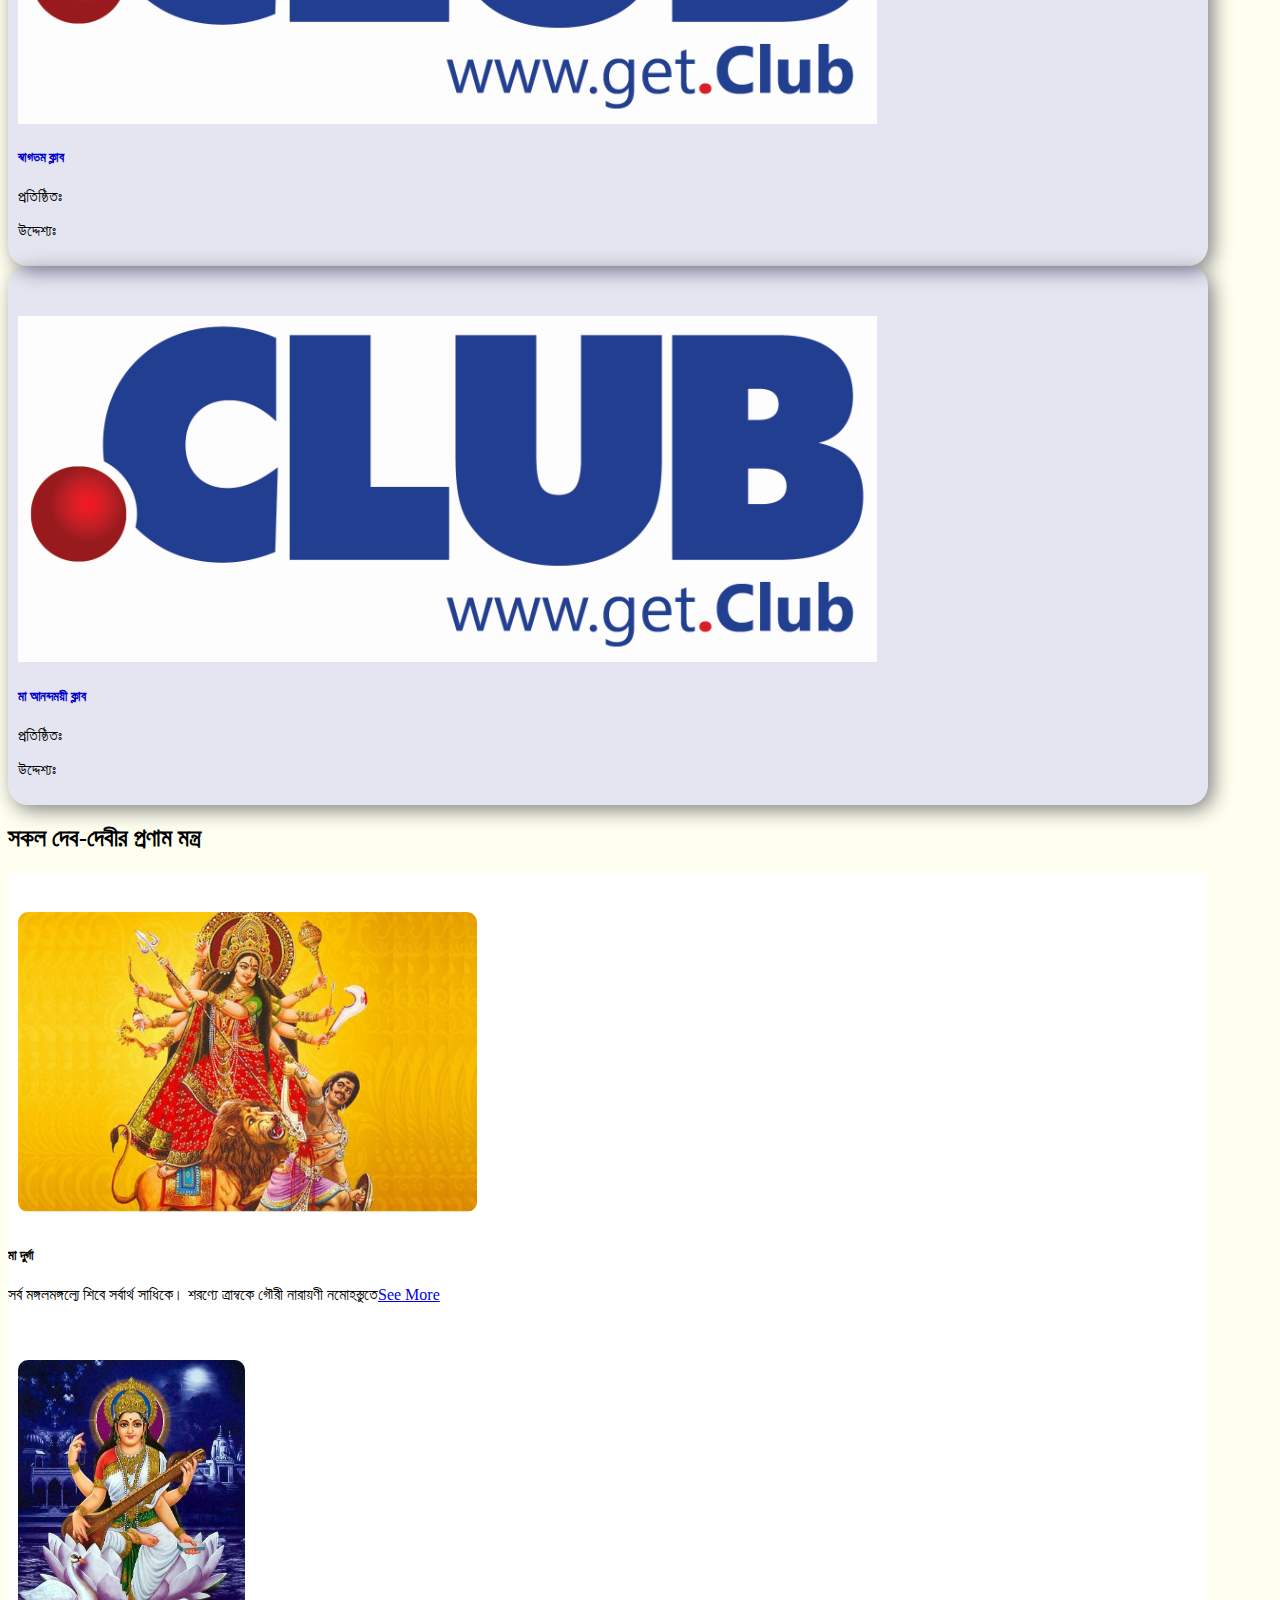
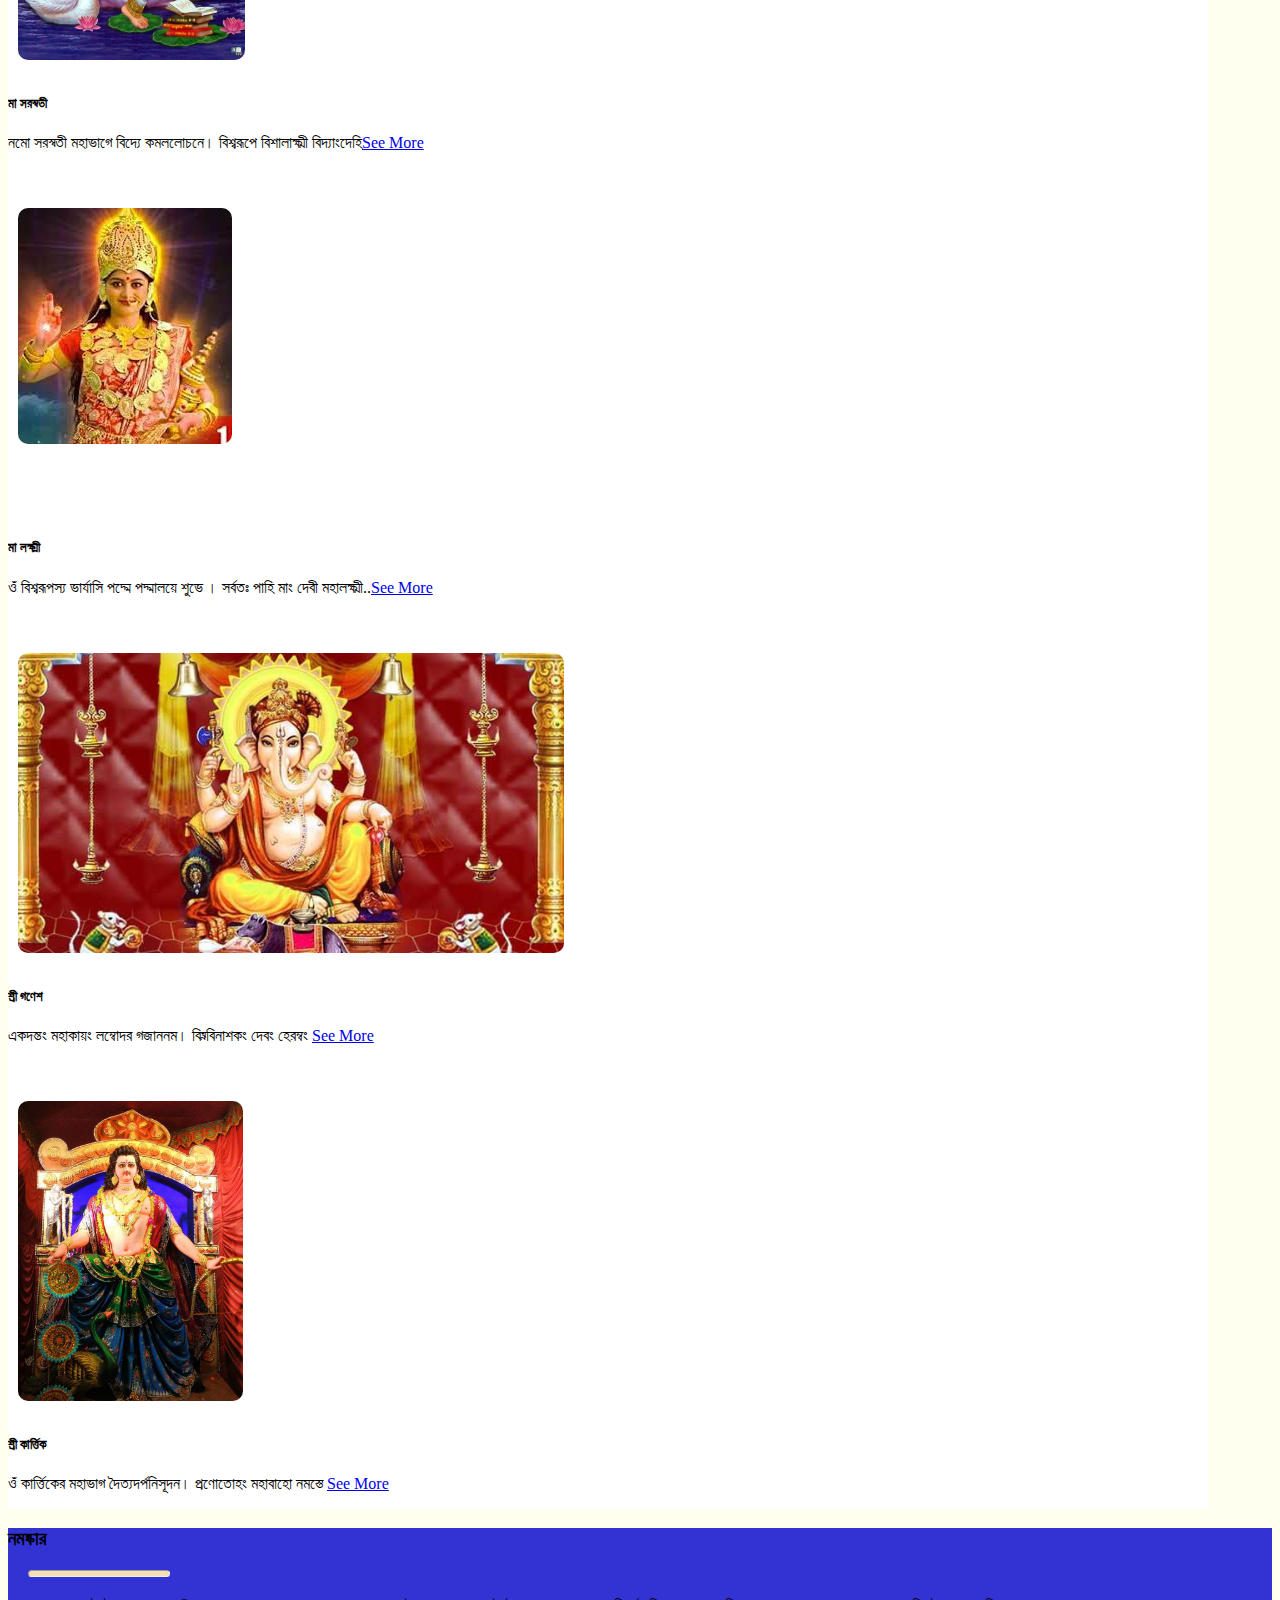
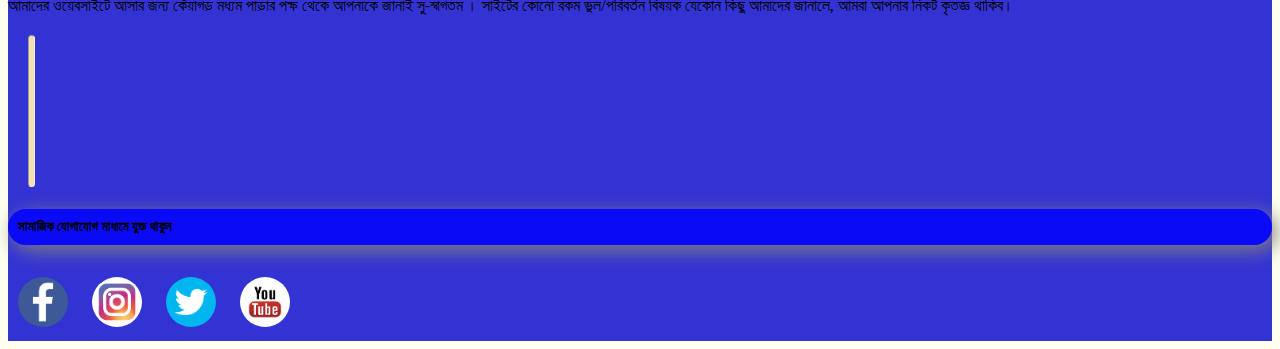
<file: home.html>
<!DOCTYPE html>
<html lang="en">

<head>
  <meta charset="UTF-8">
  <meta name="viewport" content="width=device-width, initial-scale=1.0">
  <title>Puja Related Page</title>
  <link rel="stylesheet" href="https://stackpath.bootstrapcdn.com/bootstrap/4.1.3/css/bootstrap.min.css"
    integrity="sha384-MCw98/SFnGE8fJT3GXwEOngsV7Zt27NXFoaoApmYm81iuXoPkFOJwJ8ERdknLPMO" crossorigin="anonymous">
  <link rel="stylesheet" href="css/style.css">
</head>

<body class="body">
  <header>
    <div class="image-container mx-auto">
      <nav class="navbar navbar-expand-lg ">
        <a href="index.html"><img src="images/durga-ma.jpg" alt=""></a>
        <button class="navbar-toggler" type="button" data-toggle="collapse" data-target="#navbarNav"
          aria-controls="navbarNav" aria-expanded="false" aria-label="Toggle navigation">
          <span class="navbar-toggler-icon"></span>
        </button>
        <div class="collapse navbar-collapse justify-content-end" id="navbarNav">
          <ul class="navbar-nav">
            <li class="nav-item  nav-custom-item">
              <a class="nav-link text-dark nav-active text-center" href="home.html"> হোম <span
                  class="sr-only">(current)</span></a>
            </li>
            <!-- <li class="nav-item nav-custom-item">
              <a class="nav-link" href="donation.html">Donation</a>
            </li> -->
            <li class="nav-item nav-custom-item">
              <a class="nav-link text-dark text-center" href="commitee.html">কমিটি</a>
            </li>
            <li class="nav-item nav-custom-item">
              <a class="nav-link text-dark text-center" href="#">অন্যান্য</a>
            </li>
          </ul>
        </div>
      </nav>
      <div class="carousel-img-text">

        <div class="carousel-img ">
          <div class="row ">
            <div class="col-9 col-sm-8 col-md-10 col-lg-10 col-xl-10 carousel-text">
              <p> মন্দির উন্নয়নে অংশগ্রহণকারীদের একাংশ</p>
            </div>
            <div class="col-3 col-sm-4 col-md-2 col-lg-2 col-xl-2 carousel-see">
              <p><a href="volunteer.html">See all</a></p>
            </div>
          </div>
        </div>



        <div id="carouselExampleControls" class="carousel slide" data-ride="carousel">
          <div class="carousel-inner">
            <div class="carousel-item active">
              <img class="d-block w-100" src="images/volunteer/img-21.jpg" alt="First slide">
            </div>
            <div class="carousel-item">
              <img class="d-block w-100" src="images/volunteer/img-23.jpg" alt="Second slide">
            </div>
            <div class="carousel-item">
              <img class="d-block w-100" src="images/volunteer/img-8.jpg" alt="Third slide">
            </div>
            <div class="carousel-item">
              <img class="d-block w-100" src="images/volunteer/img-10.jpg" alt="Third slide">
            </div>
            <div class="carousel-item">
              <img class="d-block w-100" src="images/volunteer/img-5.jpg" alt="Third slide">
            </div>
            <div class="carousel-item">
              <img class="d-block w-100" src="images/volunteer/img-1.jpg" alt="Third slide">
            </div>
            <div class="carousel-item">
              <img class="d-block w-100" src="images/volunteer/img-9.jpg" alt="Third slide">
            </div>
            <div class="carousel-item">
              <img class="d-block w-100" src="images/volunteer/img-17.jpg" alt="Third slide">
            </div>
          </div>
          <a class="carousel-control-prev" href="#carouselExampleControls" role="button" data-slide="prev">
            <span class="carousel-control-prev-icon" aria-hidden="true"></span>
            <span class="sr-only">Previous</span>
          </a>
          <a class="carousel-control-next" href="#carouselExampleControls" role="button" data-slide="next">
            <span class="carousel-control-next-icon" aria-hidden="true"></span>
            <span class="sr-only">Next</span>
          </a>
        </div>

      </div>

    </div>

  </header>

  <div class="container">
    <div class="carousel-img ">
      <div class="row ">
        <div class="col-9 col-sm-8 col-md-10 col-lg-10 col-xl-10 carousel-text">
          <p> মা দুর্গার মাতৃমুখ দর্শন </p>
        </div>
        <div class="col-3 col-sm-4 col-md-2 col-lg-2 col-xl-2 carousel-see">
          <p><a href="">See all</a></p>
        </div>
      </div>
    </div>


  </div>

  <section class="durga-ma-section mx-auto image-container">
    <div class="row ">
      <div class=" col-sm-12 col-12 col-md-6 col-lg-6 col-xl-4  durga-ma-frame durga-ma-frame1 ">
        <div class="durga-ma-photo">
          <img src="images/durga-ma.jpg" alt="">
        </div>
        <div class="durga-ma-detail ">
          <h3 class="text-center" class="text-center">মায়ের আবির্ভাব- ২০২০</h3>
          <p>হিন্দুধর্মে দেবী দুর্গা পরমা প্রকৃতি ও সৃষ্টির আদি কারণ। তিনি শিবের স্ত্রীপার্বতীর উগ্র রূপ, কার্তিক ও
            গণেশের জননী, এবং কালীর অন্যরূপ। বাংলা মঙ্গলকাব্যগুলিতে এবং আগমনী গানে দুর্গারূপে শিবজায়া হিমালয়দুহিতা
            পার্বতীর সপরিবারে পিতৃগৃহে অবস্থানের আনন্দময় দিনগুলির (দুর্গাপূজা) এবং তার বিবাহিত জীবনের অপূর্ব বর্ণনা
            পাওয়া যায়। দেবী পার্বতী দেবতাদের অনুরোধে দুর্গম অসুর কে বধ করেন তাই দেবী পার্বতী দুর্গা নামে অভিহিত হন.
          </p>
        </div>
      </div>
      <div
        class=" col-sm-12 col-12 col-md-6 col-lg-6 col-xl-4 d-flex align-items-center durga-ma-frame durga-ma-frame1 ">
        <div class="durga-ma-photo">
          <img src="images/durga-ma.jpg" alt="">
        </div>
        <div class="durga-ma-detail">
          <h3 class="text-center">মায়ের আবির্ভাব- ২০২০</h3>
          <p>হিন্দুধর্মে দেবী দুর্গা পরমা প্রকৃতি ও সৃষ্টির আদি কারণ। তিনি শিবের স্ত্রীপার্বতীর উগ্র রূপ, কার্তিক ও
            গণেশের জননী, এবং কালীর অন্যরূপ। বাংলা মঙ্গলকাব্যগুলিতে এবং আগমনী গানে দুর্গারূপে শিবজায়া হিমালয়দুহিতা
            পার্বতীর সপরিবারে পিতৃগৃহে অবস্থানের আনন্দময় দিনগুলির (দুর্গাপূজা) এবং তার বিবাহিত জীবনের অপূর্ব বর্ণনা
            পাওয়া যায়। দেবী পার্বতী দেবতাদের অনুরোধে দুর্গম অসুর কে বধ করেন তাই দেবী পার্বতী দুর্গা নামে অভিহিত হন.
          </p>
        </div>
      </div>
      <div class=" col-sm-12 col-12 col-md-6 col-lg-6 col-xl-4  durga-ma-frame durga-ma-frame1 ">
        <div class="durga-ma-photo">
          <img src="images/durga-ma.jpg" alt="">
        </div>
        <div class="durga-ma-detail">
          <h3 class="text-center">মায়ের আবির্ভাব- ২০২০</h3>
          <p>হিন্দুধর্মে দেবী দুর্গা পরমা প্রকৃতি ও সৃষ্টির আদি কারণ। তিনি শিবের স্ত্রীপার্বতীর উগ্র রূপ, কার্তিক ও
            গণেশের জননী, এবং কালীর অন্যরূপ। বাংলা মঙ্গলকাব্যগুলিতে এবং আগমনী গানে দুর্গারূপে শিবজায়া হিমালয়দুহিতা
            পার্বতীর সপরিবারে পিতৃগৃহে অবস্থানের আনন্দময় দিনগুলির (দুর্গাপূজা) এবং তার বিবাহিত জীবনের অপূর্ব বর্ণনা
            পাওয়া যায়। দেবী পার্বতী দেবতাদের অনুরোধে দুর্গম অসুর কে বধ করেন তাই দেবী পার্বতী দুর্গা নামে অভিহিত হন.
          </p>
        </div>
      </div>


    </div>
  </section>
  <div class="container">
    <div class="carousel-img ">
      <div class="row ">
        <div class="col-9 col-sm-8 col-md-10 col-lg-10 col-xl-10 carousel-text">
          <p> মা সরস্বতির মাতৃমুখ দর্শন </p>
        </div>
        <div class="col-3 col-sm-4 col-md-2 col-lg-2 col-xl-2 carousel-see">
          <p><a href="">See all</a></p>
        </div>
      </div>
    </div>


  </div>

  <section class="durga-ma-section mx-auto image-container">
    <div class="row ">

      <div
        class=" col-sm-12 col-12 col-md-6 col-lg-6 col-xl-4 d-flex align-items-center durga-ma-frame durga-ma-frame2 ">
        <div class="durga-ma-photo">
          <img src="images/soroshoti-ma/pic-1.jpg" alt="">
        </div>
        <div class="soroshoti-ma-detail">
          <h3 class="text-center">মায়ের পূজা - ২০২০</h3>
          <p>সরস্বতী হলেন জ্ঞান, সংগীত, শিল্পকলা, বুদ্ধি ও বিদ্যার দেবী। তিনি সরস্বতী-লক্ষ্মী-পার্বতী এই ত্রিদেবীর
            অন্যতম। সরস্বতী শব্দের দুই অর্থ - একটি ত্রিলোক্য ব্যাপিনী সূর্যাগ্নি, অন্যটি নদী। সরস্‌ + বতী = সরস্বতী,
            অর্থ জ্যোতির্ময়ী। আবার সৃ ধাতু নিস্পন্ন করে সর শব্দের অর্থ জল। অর্থাৎ যাতে জল আছে তাই সরস্বতী। ঋগ্বেদে আছে
            'অম্বিতমে নদীতমে দেবীতমে সরস্বতী', সম্ভবত সরস্বতী নদীর তীরেই বৈদিক এবং ব্রাহ্মণ্য সংস্কৃতির উদ্ভব।
          </p>
        </div>
      </div>
      <div
        class=" col-sm-12 col-12 col-md-6 col-lg-6 col-xl-4 d-flex align-items-center durga-ma-frame durga-ma-frame2 ">
        <div class="durga-ma-photo">
          <img src="images/soroshoti-ma/pic-2.jpg" alt="">
        </div>
        <div class="soroshoti-ma-detail">
          <h3 class="text-center">মায়ের পূজা - ২০২০</h3>
          <p>দেবী সরস্বতী তিন গুণের মধ্যে সত্ত্বগুণময়ী, অনন্ত জ্ঞানময় ঈশ্বরের বাক্শক্তির প্রতীক বাগ্দেবী। গতিময় জ্ঞানের
            জন্যই ঋগ্বেদে তাঁকে নদীরূপা কল্পনা করা হয়েছে, যিনি প্রবাহরূপে কর্মের দ্বারা মহার্ণব বা অনন্ত সমুদ্রে মিলিত
            হয়েছেন। কল্যাণময়ী নদীতটে সাম গায়কেরা বেদমন্ত্র উচ্চারণে ও সাধনে নিমগ্ন হতো। তাদের কণ্ঠে উদ্গীত সাম সঙ্গীতের
            প্রতীকী বীণা দেবীর করকমলে।
          </p>
        </div>
      </div>

    </div>
  </section>

  <!--       club er details  part     -->

  <section class="image-container mx-auto">
    <div class="club-frame">
      <div class="club-heading mx-auto text-center mt-5 mb-5">
        <h3 class="text-primary">মন্দির উন্নয়নের স্বার্থে সংগঠিত ক্লাবসমূহ </h3>
        <hr class="hr-club">
      </div>
      <div class="card-deck">
        <div class="card card-club">
          <img class="card-img-top" src="images/club/club-logo.png" alt="Card image cap">
          <div class="card-body">
            <h5 class="card-title text-center font-weight-bold"> অভিনন্দন ক্লাব </h5>

            <p>প্রতিষ্ঠিতঃ </p>
            <p>উদ্দেশ্যঃ</p>

          </div>

        </div>
        <div class="card card-club">
          <img class="card-img-top" src="images/club/club-logo.png" alt="Card image cap">
          <div class="card-body">
            <h5 class="card-title text-center font-weight-bold"> সাথী ক্লাব </h5>
            <p>প্রতিষ্ঠিতঃ </p>
            <p>উদ্দেশ্যঃ</p>

          </div>

        </div>
        <div class="card card-club">
          <img class="card-img-top" src="images/club/club-logo.png" alt="Card image cap">
          <div class="card-body">
            <h5 class="card-title text-center font-weight-bold"> স্বাগতম ক্লাব </h5>
            <p>প্রতিষ্ঠিতঃ </p>
            <p>উদ্দেশ্যঃ</p>
          </div>

        </div>
        <div class="card card-club">
          <img class="card-img-top" src="images/club/club-logo.png" alt="Card image cap">
          <div class="card-body">
            <h5 class="card-title text-center font-weight-bold"> মা আনন্দময়ী ক্লাব </h5>
            <p>প্রতিষ্ঠিতঃ </p>
            <p>উদ্দেশ্যঃ</p>

          </div>
        </div>

      </div>
    </div>

  </section>

  <!--       dev-devir pronam montra details part       -->

  <section class=" devotar-montra mt-5">
    <div class="image-container montra-frame  mx-auto">
      <div class="container-fluid ">
        <h2 class="text-center text-primary"> সকল দেব-দেবীর প্রণাম মন্ত্র </h2>
        <div class="row d-flex flex-nowrap scrollmenu">
          <div class="col-6 col-sm-6 col-md-3 col-lg-3 col-xl-3 ">
            <div class="card card-block">
              <div class="card-img ">
                <img class="card-img-top" src="images/devotar-img/durga.jpg" alt="Card image cap">
              </div>
              <div class="card-body card-footer">
                <h5 class="card-title text-center">মা দুর্গা </h5>
                <p class="card-text">সর্ব মঙ্গলমঙ্গল্যে শিবে সর্বার্থ সাধিকে।
                  শরণ্যে ত্রাম্বকে গৌরী নারায়ণী নমোহস্তুতে<a href="#btn1"><span class="pl-2" id="btn-1">See
                      More</span></a></p>
              </div>

            </div>
          </div>
          <div class="col-6 col-sm-6 col-md-3 col-lg-3 col-xl-3 ">
            <div class="card card-block">
              <div class="card-img">
                <img class="card-img-top" src="images/devotar-img/soroshoti.jpg" alt="Card image cap">
              </div>
              <div class="card-body card-footer">
                <h5 class="card-title text-center">মা সরস্বতী </h5>
                <p class="card-text">নমো সরস্বতী মহাভাগে বিদ্যে কমললোচনে। বিশ্বরূপে বিশালাক্ষ্মী বিদ্যাংদেহি<a
                    href="#btn2"><span class="pl-2" id="btn-2">See
                      More</span></a>
                </p>
              </div>

            </div>
          </div>
          <div class="col-6 col-sm-6 col-md-3 col-lg-3 col-xl-3 ">
            <div class="card card-block">
              <div class="card-img">
                <img class="card-img-top" src="images/devotar-img/lokkhi.jpg" alt="Card image cap">
              </div>
              <div class="card-body card-footer">
                <h5 class="card-title text-center"> মা লক্ষ্মী </h5>
                <p class="card-text">ওঁ বিশ্বরূপস্য ভার্যাসি পদ্মে পদ্মালয়ে শুভে । সর্বতঃ পাহি মাং দেবী মহালক্ষ্মী..<a
                    href="#btn3"><span class="pl-2" id="btn-3">See
                      More</span></a>
                </p>
              </div>

            </div>
          </div>
          <div class="col-6 col-sm-6 col-md-3 col-lg-3 col-xl-3 ">
            <div class="card card-block">
              <div class="card-img">
                <img class="card-img-top" src="images/devotar-img/gonesh.jpg" alt="Card image cap">
              </div>
              <div class="card-body card-footer">
                <h5 class="card-title text-center"> শ্রী গণেশ </h5>
                <p class="card-text">একদন্তং মহাকায়ং লম্বোদর গজাননম। বিঘ্নবিনাশকং দেবং হেরম্বং <a href="#btn4"><span
                      class="pl-2" id="btn-4">See
                      More</span></a>
                </p>

              </div>

            </div>
          </div>
          <div class="col-6 col-sm-6 col-md-3 col-lg-3 col-xl-3 ">
            <div class="card card-block">
              <div class="card-img">
                <img class="card-img-top" src="images/devotar-img/kartik.jpg" alt="Card image cap">
              </div>
              <div class="card-body card-footer">
                <h5 class="card-title text-center">শ্রী কার্ত্তিক </h5>
                <p class="card-text">ওঁ কার্ত্তিকের মহাভাগ দৈত্যদর্পনিসূদন। প্রণোতোহং মহাবাহো নমস্তে <a
                    href="#btn5"><span class="pl-2" id="btn-5">See
                      More</span></a>
                </p>
              </div>

            </div>
          </div>


        </div>
      </div>
    </div>


  </section>

  <footer class="mt-5">
    <div class="container">
      <div class="row ">
        <div class="col-md-6 col-sm-11 col-11 col-lg-6 col-xl-6 mt-5">
          <h3 class="text-light text-center ">নমষ্কার</h3>
          <hr class="hr-footer-heading text-center mx-auto">
          <p class="text-light mt-4 p-2"> আমাদের ওয়েবসাইটে আসার জন্য কেঁয়াগড় মধ্যম পাড়ার পক্ষ থেকে আপনাকে জানাই
            সু-স্বাগতম ।
            সাইটের কোনো রকম ভুল/পরিবর্তন বিষয়ক যেকোন কিছু আমাদের জানালে, আমরা আপনার নিকট কৃতজ্ঞ থাকিব। </p>


        </div>

        <div class="col-md-1 col-1 col-sm-1 col-1 mt-5">
          <hr class="hr-footer">
        </div>
        <div class="col-md-5 col-sm-12 col-12 col-lg-5 col-xl-5 mt-5">
          <h5 class="text-center text-light">সামাজিক যোগাযোগ মাধ্যমে যুক্ত থাকুন</h5>
          <div class="social mx-auto text-center mt-3">
            <a href="https://www.facebook.com/sd.saroj.97"><img class="social-img" src="images/social/fb.jpg"
                alt=""></a>
            <a href=""><img class="social-img" src="images/social/instra.jpg" alt=""></a>
            <a href=""><img class="social-img" src="images/social/twitter.jpg" alt=""></a>
            <a href=""><img class="social-img" src="images/social/youtube.jpg" alt=""></a>
          </div>
        </div>
      </div>
    </div>


  </footer>

  <div id="btn-popup" class="overlay">
    <div class="popup">

      <a class="close" href="#">&times;</a>
      <div class="content">
        <img id="pop-img" class="img-fluid mx-auto d-flex justify-content-center" src="images/devotar-img/kartik.jpg"
          alt="">
        <p class="pt-5 "> <strong> প্রণাম মন্ত্রঃ </strong> <br>
          <span id="pop-text1">
            Est quisquam corrupti,
            distinctio eveniet excepturi
            nihil modi aperiam! Voluptatem deleniti distinctio tempora quibusdam dolorum molestiae.</span> </p>
        <p class=""> <strong> যথার্থঃ </strong> <br> <span id="pop-text2">Est quisquam corrupti,
            distinctio eveniet excepturi
            nihil modi aperiam! Voluptatem deleniti distinctio tempora quibusdam dolorum molestiae.</span> </p>


      </div>

    </div>
  </div>



  <script src="js/pronam-montra.js"></script>

  <script src="https://code.jquery.com/jquery-3.3.1.slim.min.js"
    integrity="sha384-q8i/X+965DzO0rT7abK41JStQIAqVgRVzpbzo5smXKp4YfRvH+8abtTE1Pi6jizo"
    crossorigin="anonymous"></script>
  <script src="https://cdnjs.cloudflare.com/ajax/libs/popper.js/1.14.3/umd/popper.min.js"
    integrity="sha384-ZMP7rVo3mIykV+2+9J3UJ46jBk0WLaUAdn689aCwoqbBJiSnjAK/l8WvCWPIPm49"
    crossorigin="anonymous"></script>
  <script src="https://stackpath.bootstrapcdn.com/bootstrap/4.1.3/js/bootstrap.min.js"
    integrity="sha384-ChfqqxuZUCnJSK3+MXmPNIyE6ZbWh2IMqE241rYiqJxyMiZ6OW/JmZQ5stwEULTy"
    crossorigin="anonymous"></script>

</body>

</html>
</file>
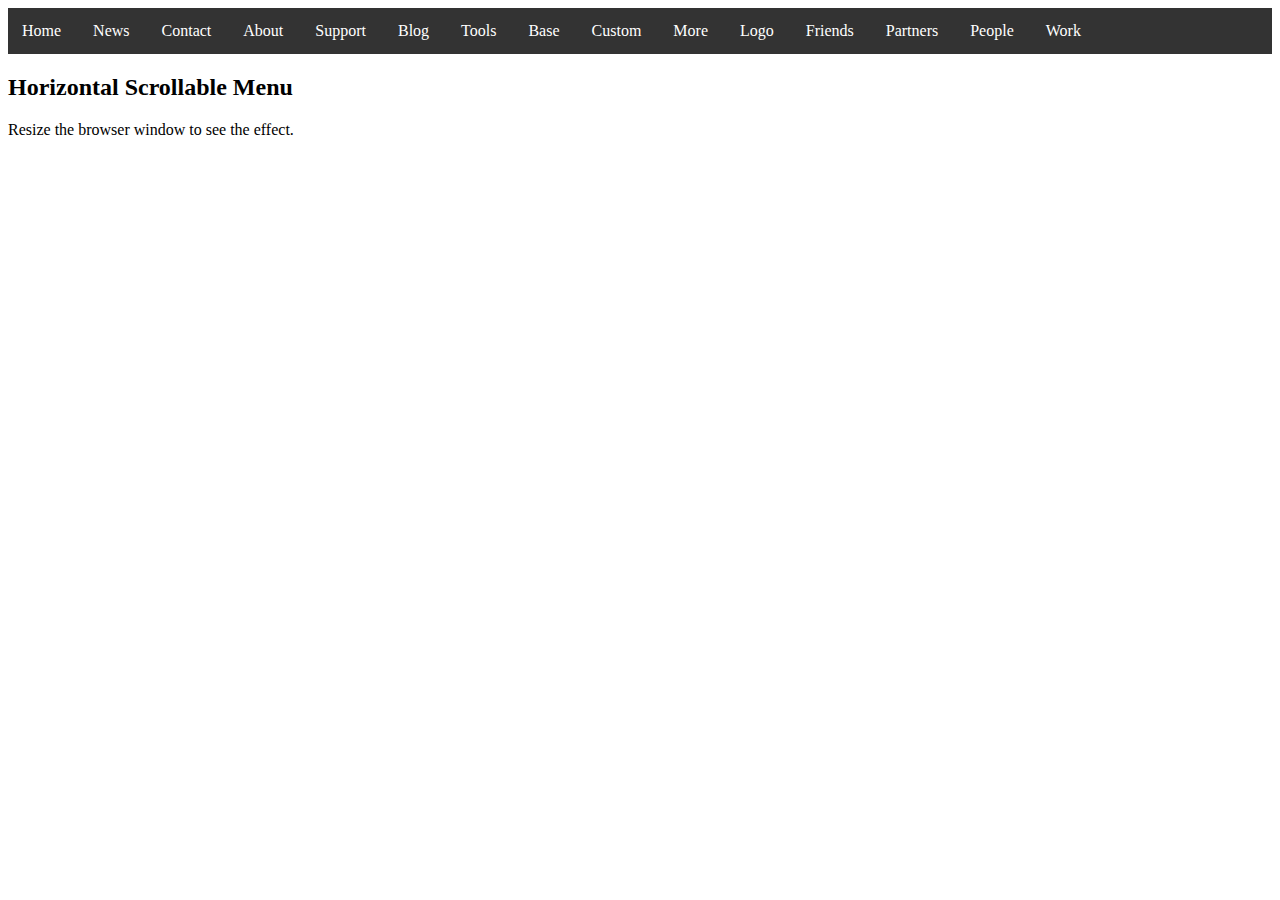
<file: test.html>
<!DOCTYPE html>
<html>

<head>
  <meta name="viewport" content="width=device-width, initial-scale=1">
  <style>
    div.scrollmenu {
      background-color: #333;
      overflow: auto;
      white-space: nowrap;
    }

    div.scrollmenu a {
      display: inline-block;
      color: white;
      text-align: center;
      padding: 14px;
      text-decoration: none;
    }

    div.scrollmenu a:hover {
      background-color: #777;
    }


    .overlay {
      position: fixed;
      top: 0;
      bottom: 0;
      left: 0;
      right: 0;
      background: rgba(0, 0, 0, 0.7);
      transition: opacity 500ms;
      visibility: hidden;
      opacity: 0;
    }

    .overlay:target {
      visibility: visible;
      opacity: 1;
    }

    .popup {
      margin: 70px auto;
      padding: 20px;
      background: #fff;
      border-radius: 5px;
      width: 50%;
      height: auto;

      position: relative;
      transition: all 5s ease-in-out;
    }

    .popup h2 {
      margin-top: 0;
      color: #333;
      font-family: Tahoma, Arial, sans-serif;
    }

    .popup .close {
      position: absolute;
      top: 20px;
      right: 30px;
      transition: all 200ms;
      font-size: 30px;
      font-weight: bold;
      text-decoration: none;
      color: #333;
    }

    .popup .close:hover {
      color: #930808;
    }

    .popup .content {
      max-height: 100%;
      overflow: auto;
    }
  </style>
</head>

<body>

  <div class="scrollmenu">
    <a href="#btn1">Home</a>
    <a href="#news">News</a>
    <a href="#contact">Contact</a>
    <a href="#about">About</a>
    <a href="#support">Support</a>
    <a href="#blog">Blog</a>
    <a href="#tools">Tools</a>
    <a href="#base">Base</a>
    <a href="#custom">Custom</a>
    <a href="#more">More</a>
    <a href="#logo">Logo</a>
    <a href="#friends">Friends</a>
    <a href="#partners">Partners</a>
    <a href="#people">People</a>
    <a href="#btn1">Work</a>
  </div>

  <div id="btn1" class="overlay">
    <div class="popup">

      <a class="close" href="#">&times;</a>
      <div class="content">

        <p>Lorem ipsum dolor sit, amet consectetur adipisicing elit. Consequuntur aliquam sed repellendus, iste saepe
          quas soluta nesciunt quidem harum dolores!</p>
      </div>

    </div>
  </div>

  <h2>Horizontal Scrollable Menu</h2>
  <p>Resize the browser window to see the effect.</p>

</body>

</html>
</file>
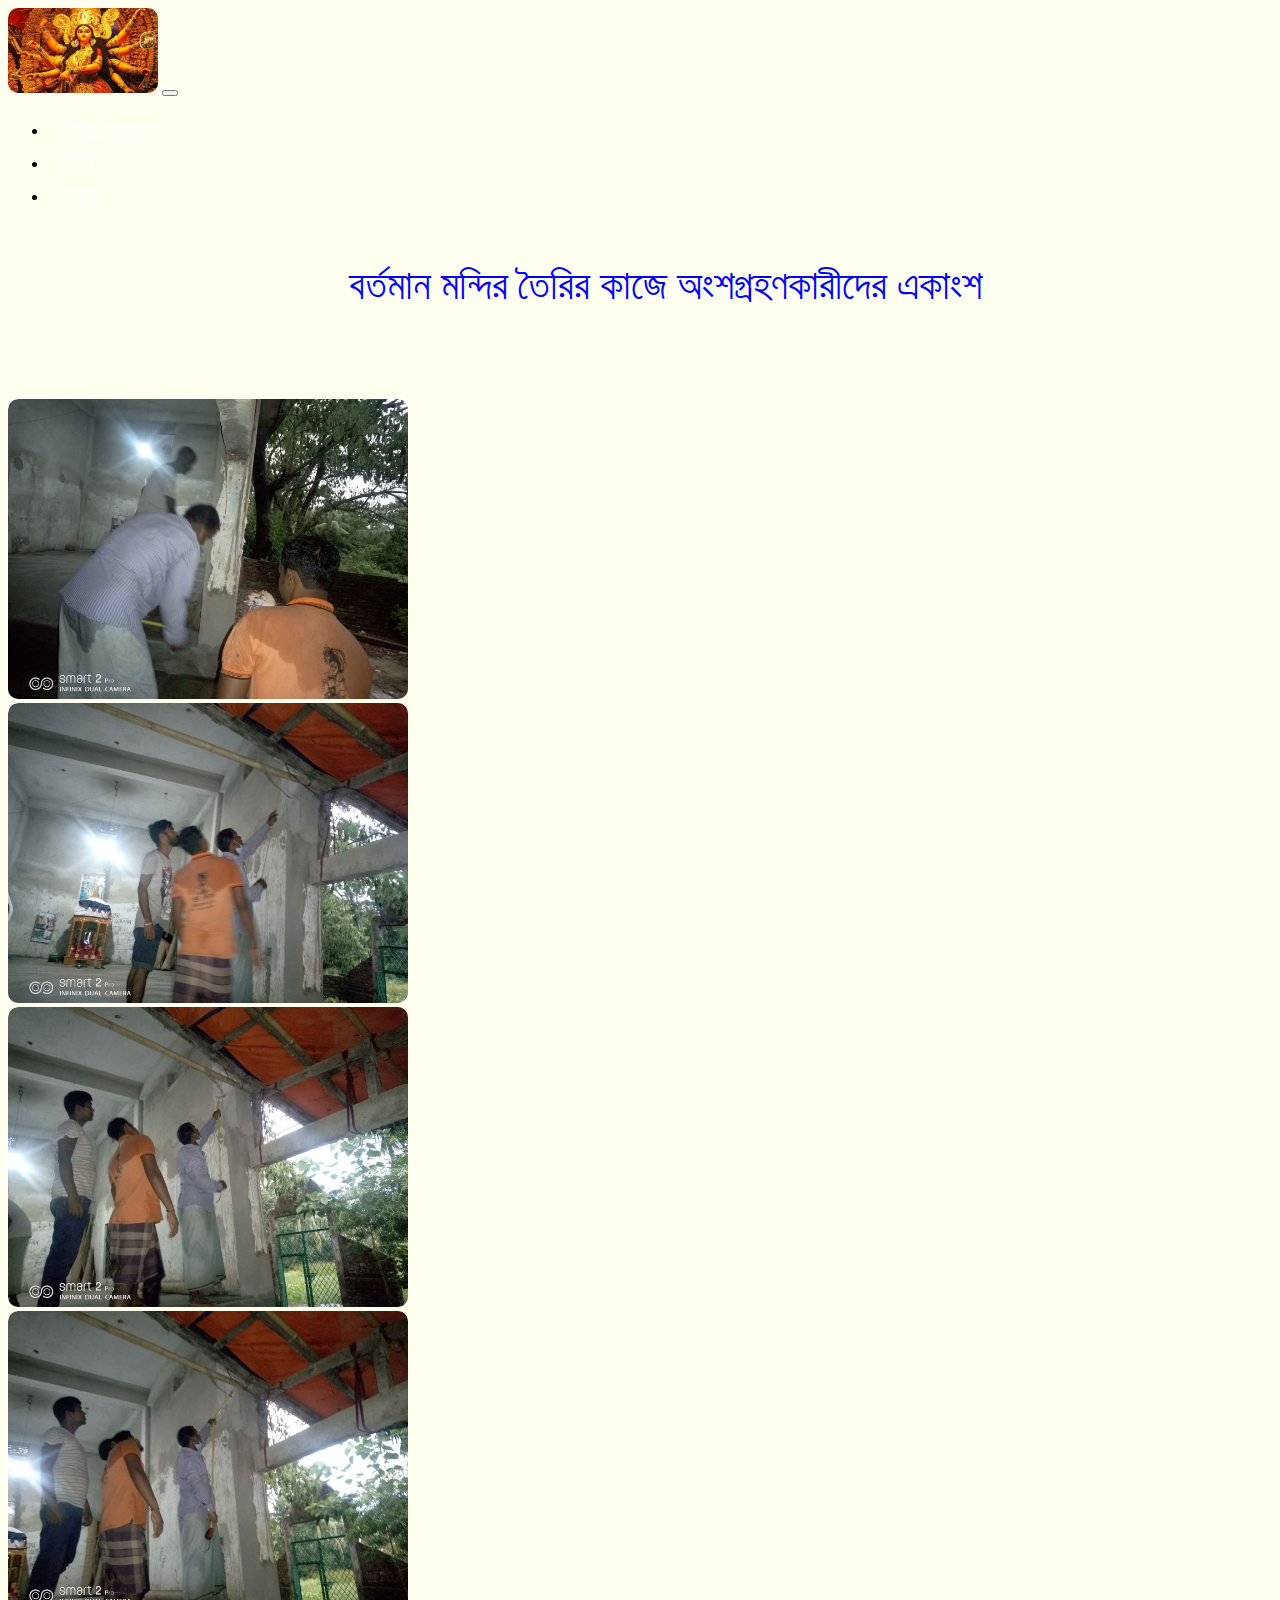
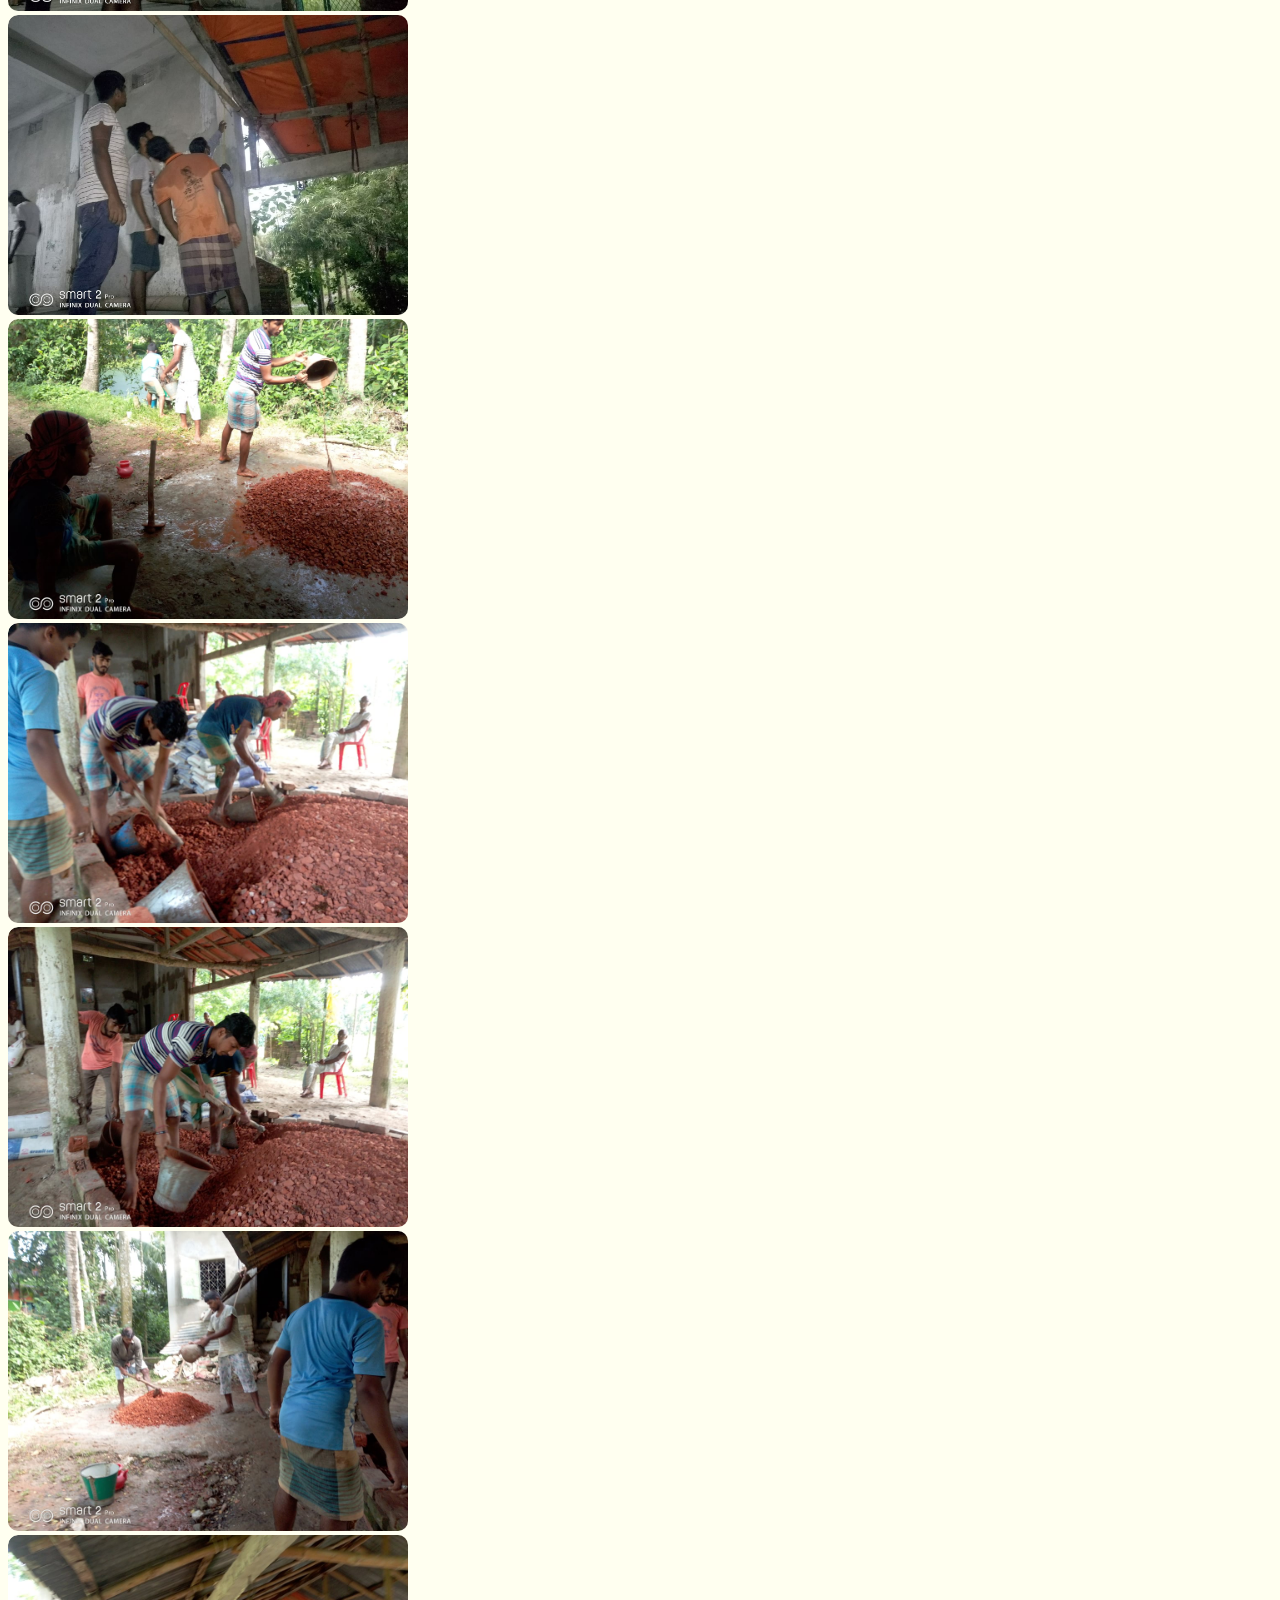
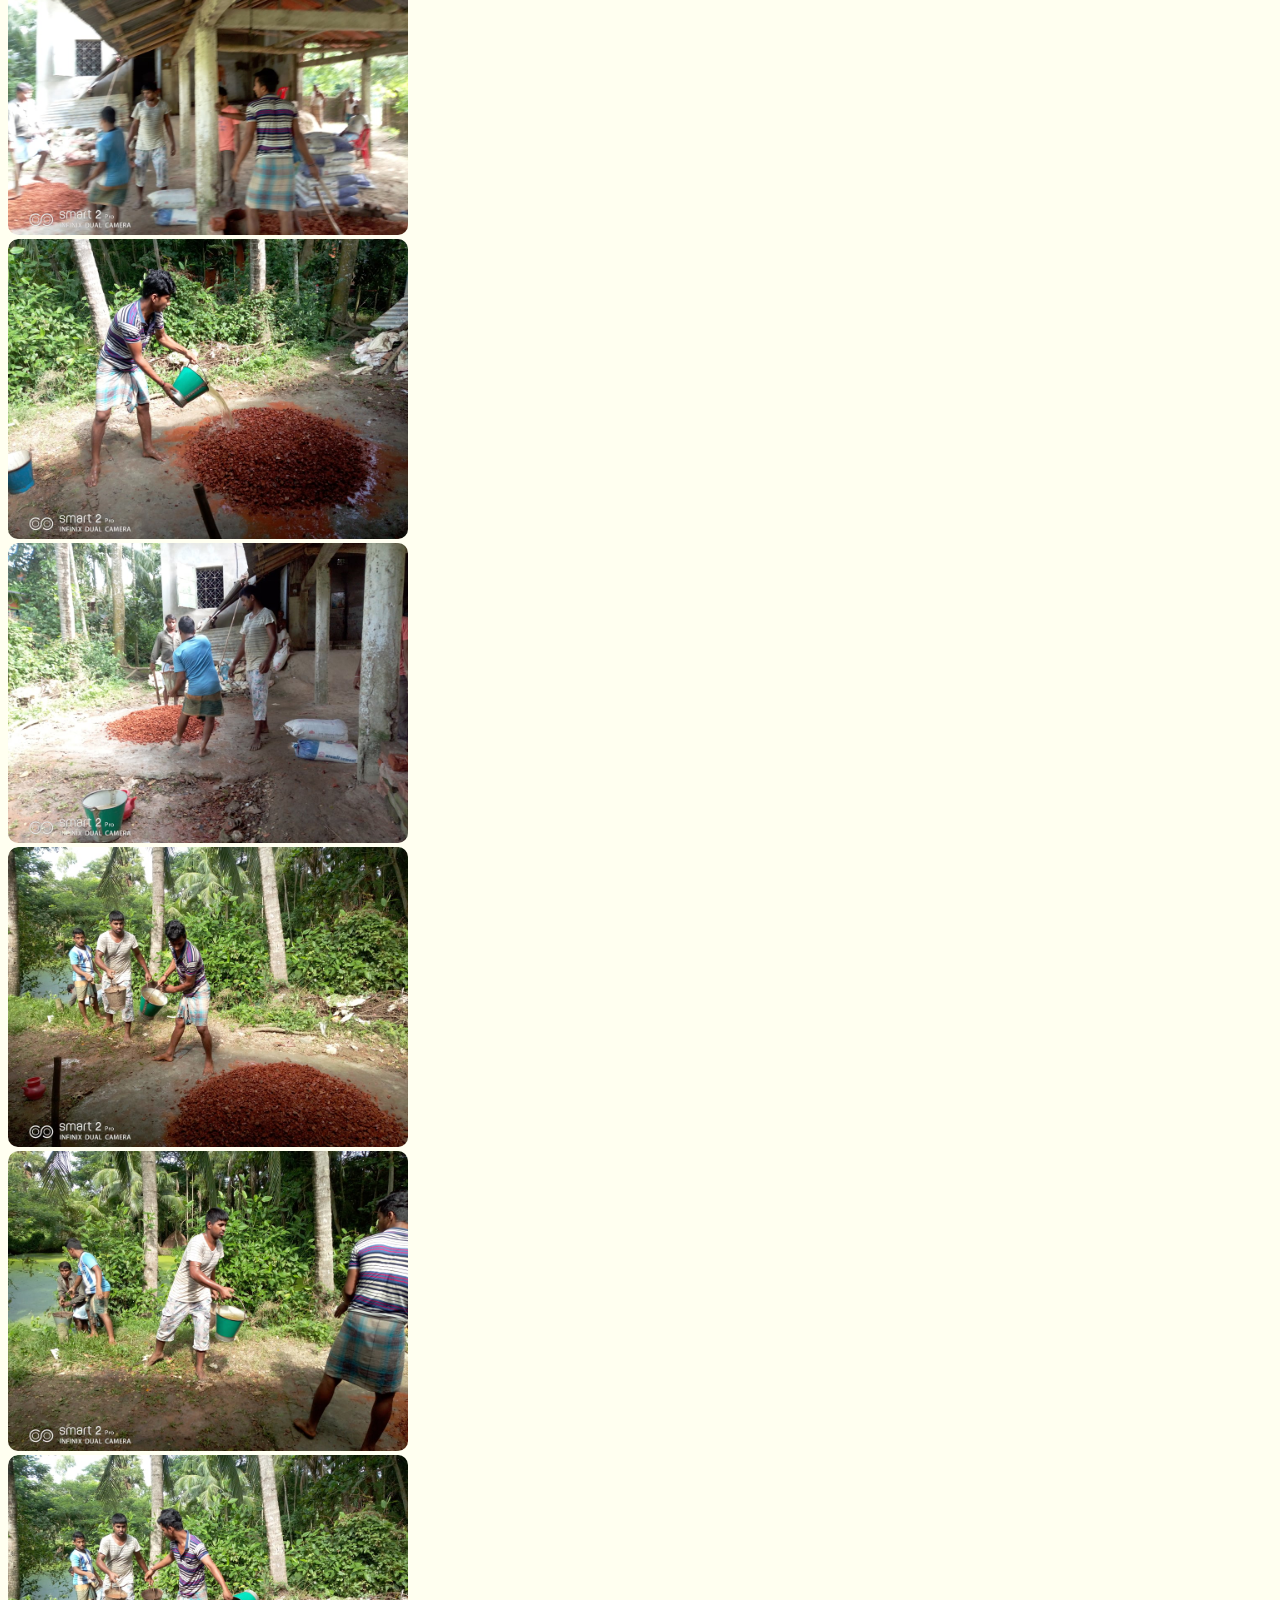
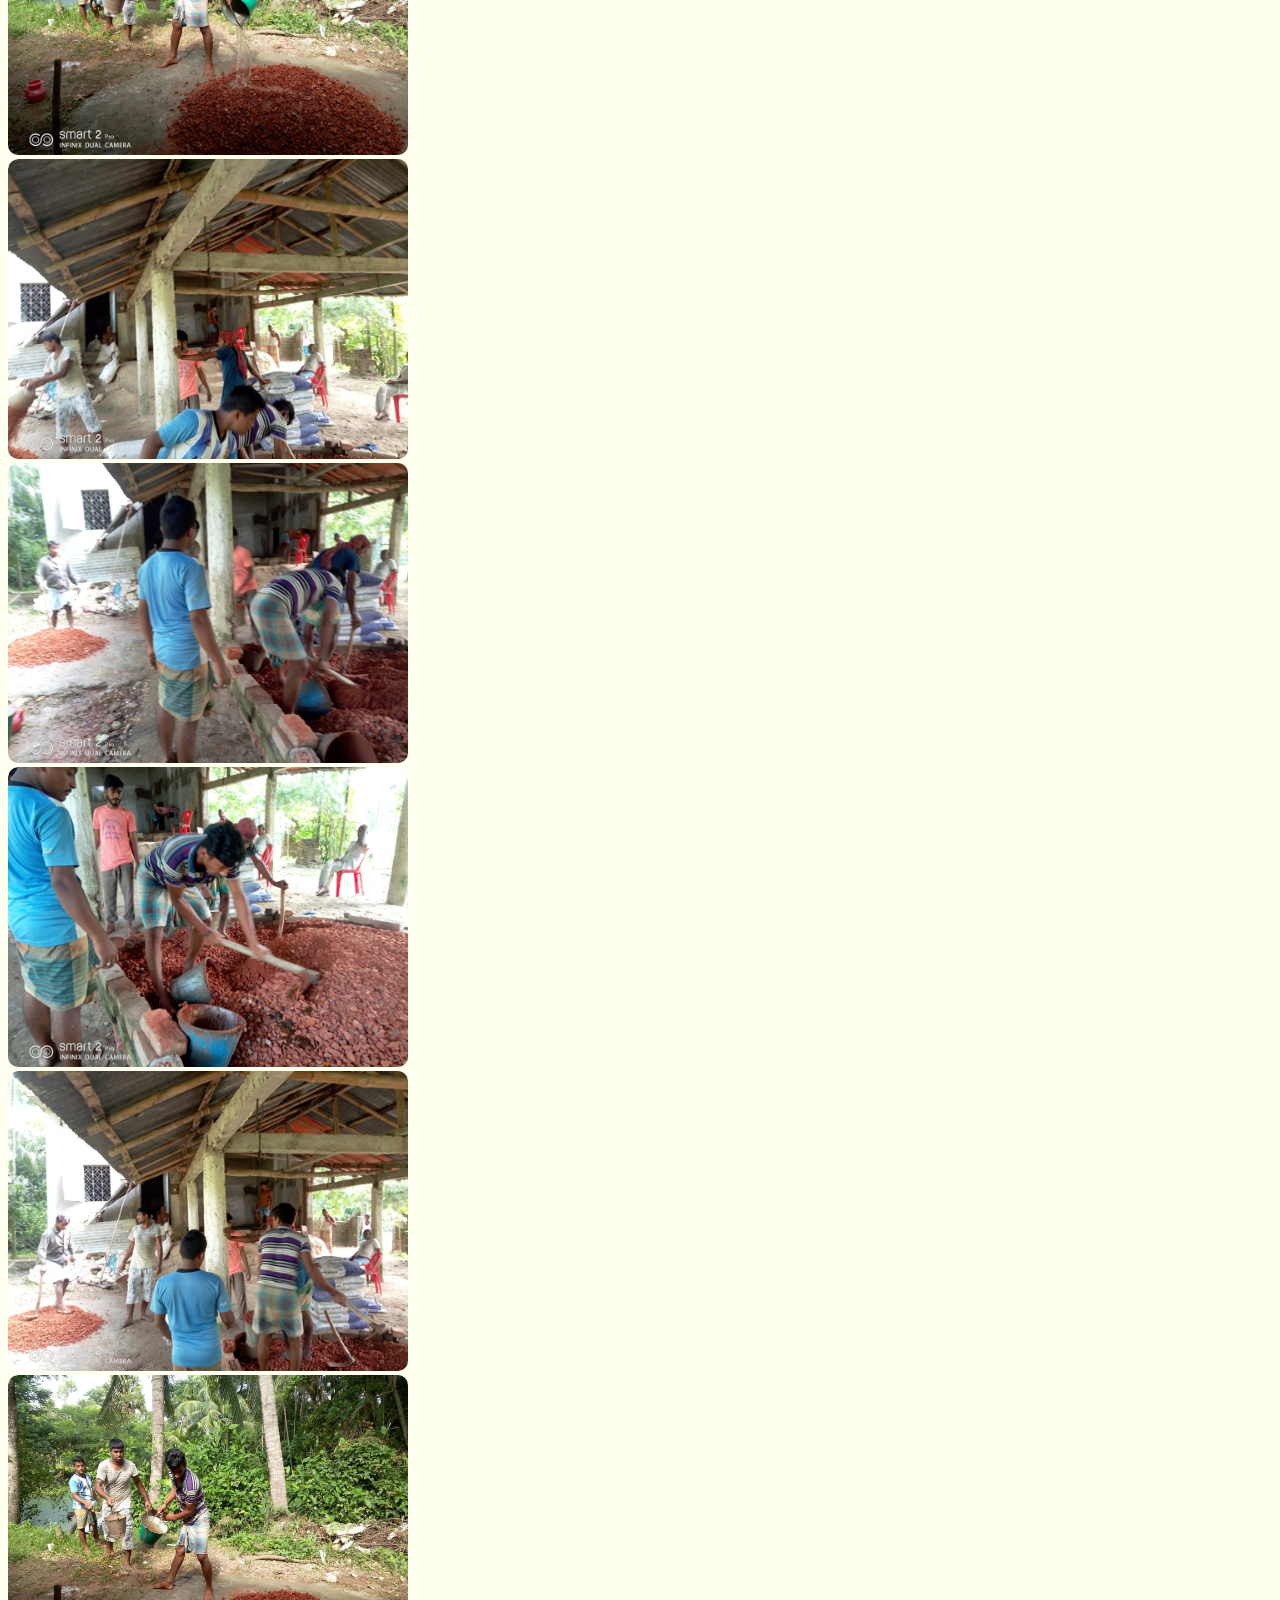
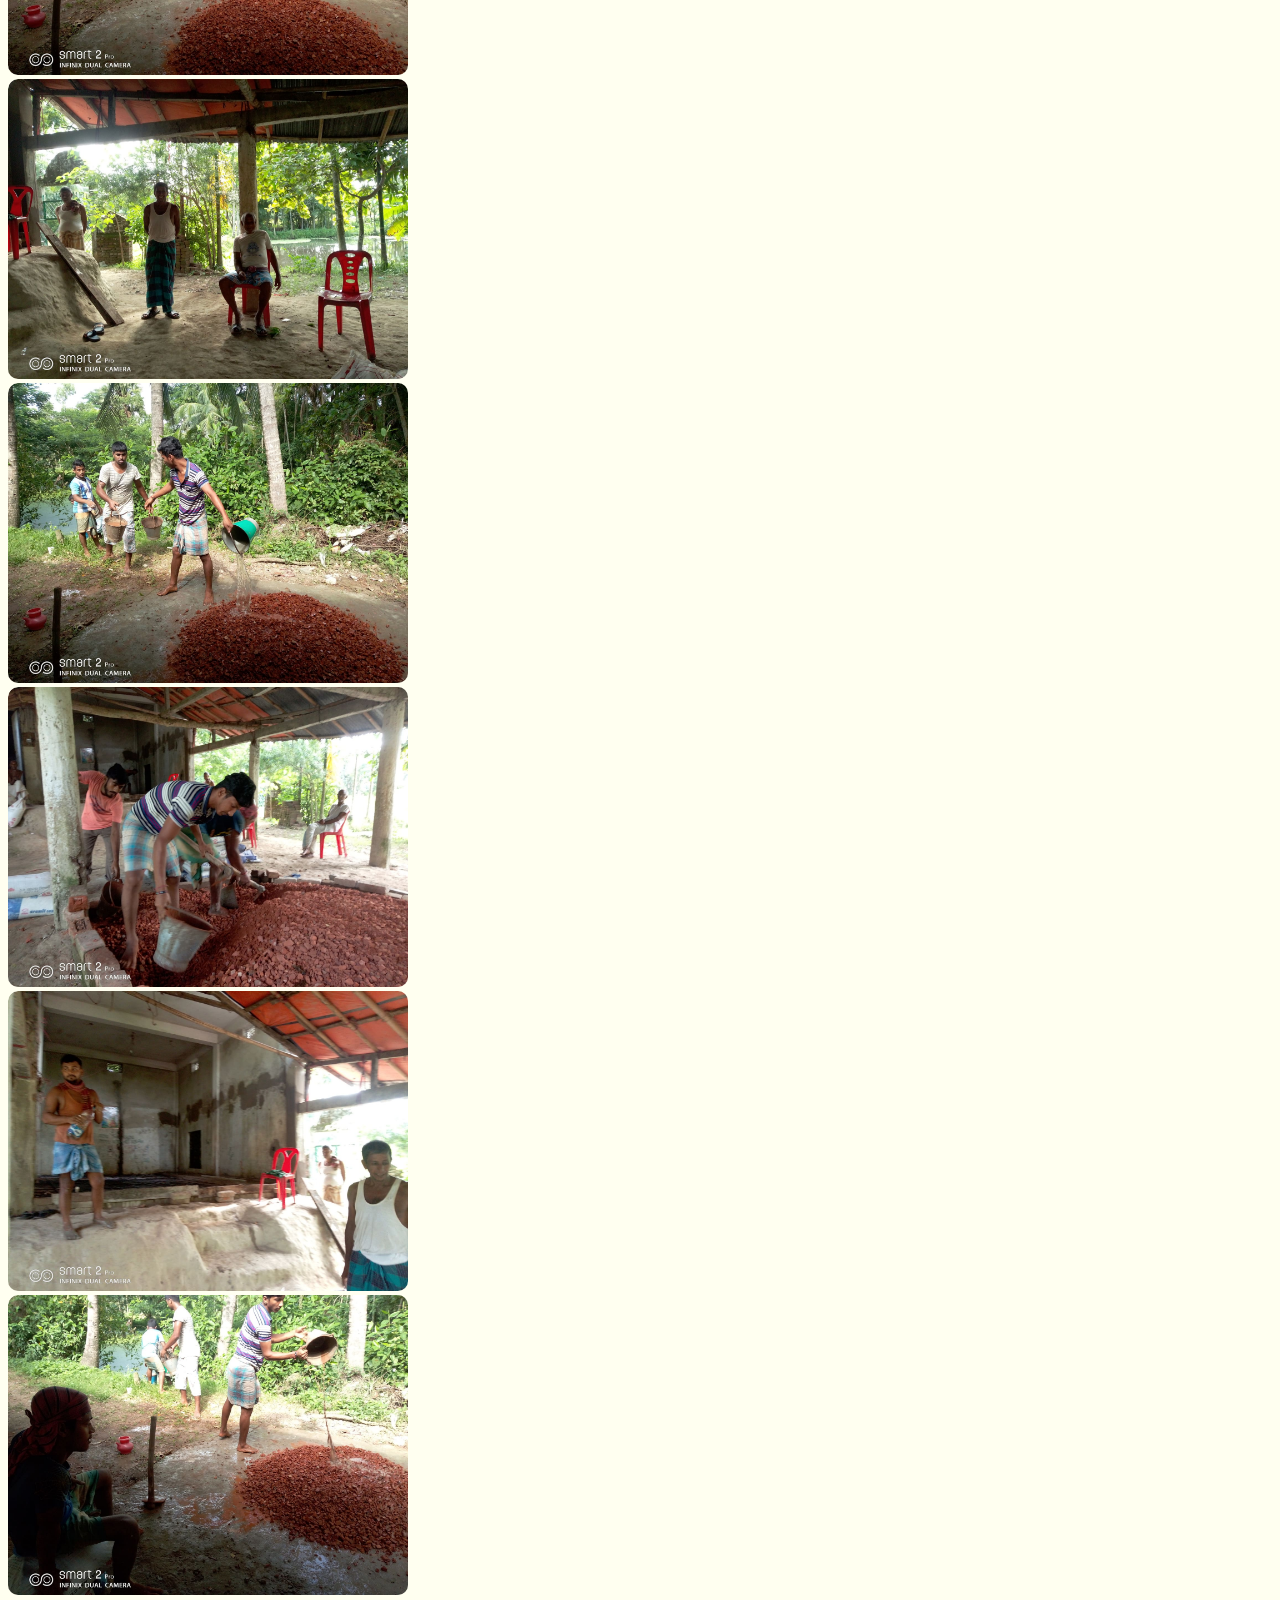
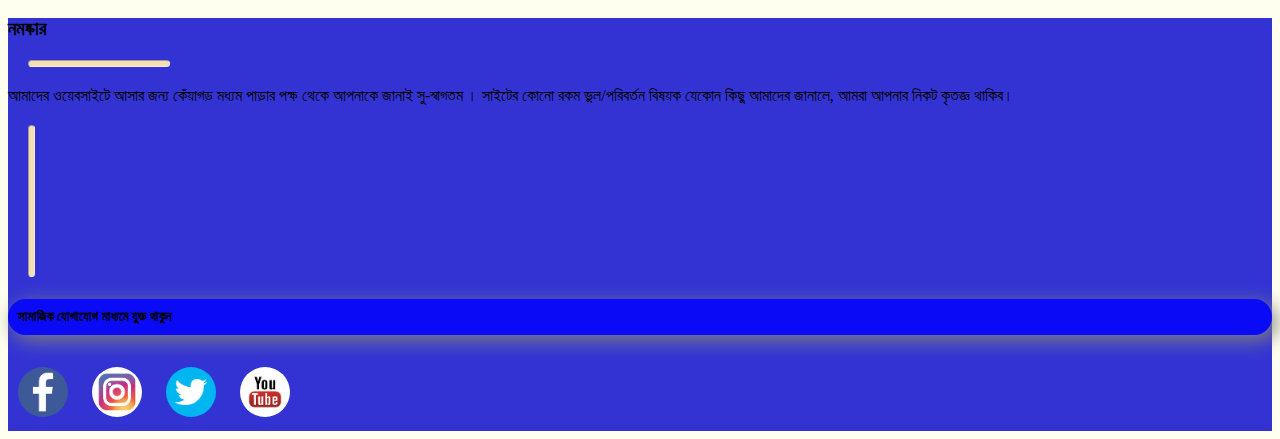
<file: volunteer.html>
<!-- Puja Web Site 2 -->

<!DOCTYPE html>
<html lang="en">

<head>
  <meta charset="UTF-8">
  <meta name="viewport" content="width=device-width, initial-scale=1.0">
  <title>Puja Related Page</title>
  <link rel="stylesheet" href="https://stackpath.bootstrapcdn.com/bootstrap/4.1.3/css/bootstrap.min.css"
    integrity="sha384-MCw98/SFnGE8fJT3GXwEOngsV7Zt27NXFoaoApmYm81iuXoPkFOJwJ8ERdknLPMO" crossorigin="anonymous">
  <link rel="stylesheet" href="css/style.css">


</head>

<body class="body">
  <header>
    <div class="container">
      <nav class="navbar navbar-expand-lg ">
        <a href="index.html"><img src="images/durga-ma.jpg" alt=""></a>
        <button class="navbar-toggler" type="button" data-toggle="collapse" data-target="#navbarNav"
          aria-controls="navbarNav" aria-expanded="false" aria-label="Toggle navigation">
          <span class="navbar-toggler-icon"></span>
        </button>
        <div class="collapse navbar-collapse justify-content-end" id="navbarNav">
          <ul class="navbar-nav">
            <li class="nav-item  nav-custom-item">
              <a class="nav-link text-dark text-center" href="home.html"> হোম <span class="sr-only">(current)</span></a>
            </li>
            <!-- <li class="nav-item nav-custom-item">
              <a class="nav-link" href="donation.html">Donation</a>
            </li> -->
            <li class="nav-item nav-custom-item">
              <a class="nav-link text-dark text-center" href="commitee.html">কমিটি</a>
            </li>
            <li class="nav-item nav-custom-item">
              <a class="nav-link text-dark text-center" href="#">অন্যান্য</a>
            </li>
          </ul>
        </div>
      </nav>

    </div>

  </header>

  <section class="section ">
    <div class="container">
      <div class="carousel-img ">

        <div class=" carousel-text-v">
          <p> বর্তমান মন্দির তৈরির কাজে অংশগ্রহণকারীদের একাংশ</p>
        </div>
        <!-- <div class="col-3 col-sm-4 col-md-2 col-lg-2 col-xl-2 carousel-see">
            <p><a href="">See all</a></p>
          </div> -->

      </div>
    </div>
  </section>


  <section class=" image-container mx-auto">
    <div class="row ">
      <div class=" col-sm-12 col-12 col-md-6 col-lg-6 col-xl-4  volunteer-img  p-2">
        <a href="https://raw.githubusercontent.com/Saruj-chy/Durga-Mondir-Webpage/master/images/volunteer/img-1.jpg">
          <img class="image" src="images/volunteer/img-1.jpg" alt=""></a>
      </div>
      <div class=" col-sm-12 col-12 col-md-6 col-lg-6 col-xl-4 d-flex align-items-center volunteer-img  p-2">
        <a href="https://raw.githubusercontent.com/Saruj-chy/Durga-Mondir-Webpage/master/images/volunteer/img-2.jpg">
          <img class="image" src="images/volunteer/img-2.jpg" alt=""></a>
      </div>
      <div class=" col-sm-12 col-12 col-md-6 col-lg-6 col-xl-4 d-flex align-items-center volunteer-img  p-2">
        <a href="https://raw.githubusercontent.com/Saruj-chy/Durga-Mondir-Webpage/master/images/volunteer/img-3.jpg">
          <img class="image" src="images/volunteer/img-3.jpg" alt=""></a>
      </div>
      <div class=" col-sm-12 col-12 col-md-6 col-lg-6 col-xl-4 d-flex align-items-center volunteer-img  p-2">
        <a href="https://raw.githubusercontent.com/Saruj-chy/Durga-Mondir-Webpage/master/images/volunteer/img-4.jpg">
          <img class="image" src="images/volunteer/img-4.jpg" alt=""></a>
      </div>
      <div class=" col-sm-12 col-12 col-md-6 col-lg-6 col-xl-4 d-flex align-items-center volunteer-img  p-2">
        <a href="https://raw.githubusercontent.com/Saruj-chy/Durga-Mondir-Webpage/master/images/volunteer/img-5.jpg">
          <img class="image" src="images/volunteer/img-5.jpg" alt=""></a>
      </div>
      <div class=" col-sm-12 col-12 col-md-6 col-lg-6 col-xl-4 d-flex align-items-center volunteer-img  p-2">
        <a href="https://raw.githubusercontent.com/Saruj-chy/Durga-Mondir-Webpage/master/images/volunteer/img-6.jpg">
          <img class="image" src="images/volunteer/img-6.jpg" alt=""></a>
      </div>
      <div class=" col-sm-12 col-12 col-md-6 col-lg-6 col-xl-4 d-flex align-items-center volunteer-img  p-2">
        <a href="https://raw.githubusercontent.com/Saruj-chy/Durga-Mondir-Webpage/master/images/volunteer/img-7.jpg">
          <img class="image" src="images/volunteer/img-7.jpg" alt=""></a>
      </div>
      <div class=" col-sm-12 col-12 col-md-6 col-lg-6 col-xl-4 d-flex align-items-center volunteer-img  p-2">
        <a href="https://raw.githubusercontent.com/Saruj-chy/Durga-Mondir-Webpage/master/images/volunteer/img-8.jpg">
          <img class="image" src="images/volunteer/img-8.jpg" alt=""></a>
      </div>
      <div class=" col-sm-12 col-12 col-md-6 col-lg-6 col-xl-4 d-flex align-items-center volunteer-img  p-2">
        <a href="https://raw.githubusercontent.com/Saruj-chy/Durga-Mondir-Webpage/master/images/volunteer/img-9.jpg">
          <img class="image" src="images/volunteer/img-9.jpg" alt=""></a>
      </div>
      <div class=" col-sm-12 col-12 col-md-6 col-lg-6 col-xl-4 d-flex align-items-center volunteer-img  p-2">
        <a href="https://raw.githubusercontent.com/Saruj-chy/Durga-Mondir-Webpage/master/images/volunteer/img-10.jpg">
          <img class="image" src="images/volunteer/img-10.jpg" alt=""></a>
      </div>
      <div class=" col-sm-12 col-12 col-md-6 col-lg-6 col-xl-4 d-flex align-items-center volunteer-img  p-2">
        <a href="https://raw.githubusercontent.com/Saruj-chy/Durga-Mondir-Webpage/master/images/volunteer/img-11.jpg">
          <img class="image" src="images/volunteer/img-11.jpg" alt=""></a>
      </div>
      <div class=" col-sm-12 col-12 col-md-6 col-lg-6 col-xl-4 d-flex align-items-center volunteer-img  p-2">
        <a href="https://raw.githubusercontent.com/Saruj-chy/Durga-Mondir-Webpage/master/images/volunteer/img-12.jpg">
          <img class="image" src="images/volunteer/img-12.jpg" alt=""></a>
      </div>
      <div class=" col-sm-12 col-12 col-md-6 col-lg-6 col-xl-4 d-flex align-items-center volunteer-img  p-2">
        <a href="https://raw.githubusercontent.com/Saruj-chy/Durga-Mondir-Webpage/master/images/volunteer/img-13.jpg">
          <img class="image" src="images/volunteer/img-13.jpg" alt=""></a>
      </div>
      <div class=" col-sm-12 col-12 col-md-6 col-lg-6 col-xl-4 d-flex align-items-center volunteer-img  p-2">
        <a href="https://raw.githubusercontent.com/Saruj-chy/Durga-Mondir-Webpage/master/images/volunteer/img-14.jpg">
          <img class="image" src="images/volunteer/img-14.jpg" alt=""></a>
      </div>
      <div class=" col-sm-12 col-12 col-md-6 col-lg-6 col-xl-4 d-flex align-items-center volunteer-img  p-2">
        <a href="https://raw.githubusercontent.com/Saruj-chy/Durga-Mondir-Webpage/master/images/volunteer/img-15.jpg">
          <img class="image" src="images/volunteer/img-15.jpg" alt=""></a>
      </div>
      <div class=" col-sm-12 col-12 col-md-6 col-lg-6 col-xl-4 d-flex align-items-center volunteer-img  p-2">
        <a href="https://raw.githubusercontent.com/Saruj-chy/Durga-Mondir-Webpage/master/images/volunteer/img-16.jpg">
          <img class="image" src="images/volunteer/img-16.jpg" alt=""></a>
      </div>
      <div class=" col-sm-12 col-12 col-md-6 col-lg-6 col-xl-4 d-flex align-items-center volunteer-img  p-2">
        <a href="https://raw.githubusercontent.com/Saruj-chy/Durga-Mondir-Webpage/master/images/volunteer/img-17.jpg">
          <img class="image" src="images/volunteer/img-17.jpg" alt=""></a>
      </div>
      <div class=" col-sm-12 col-12 col-md-6 col-lg-6 col-xl-4 d-flex align-items-center volunteer-img  p-2">
        <a href="https://raw.githubusercontent.com/Saruj-chy/Durga-Mondir-Webpage/master/images/volunteer/img-18.jpg">
          <img class="image" src="images/volunteer/img-18.jpg" alt=""></a>
      </div>
      <div class=" col-sm-12 col-12 col-md-6 col-lg-6 col-xl-4 d-flex align-items-center volunteer-img  p-2">
        <a href="https://raw.githubusercontent.com/Saruj-chy/Durga-Mondir-Webpage/master/images/volunteer/img-19.jpg">
          <img class="image" src="images/volunteer/img-19.jpg" alt=""></a>
      </div>
      <div class=" col-sm-12 col-12 col-md-6 col-lg-6 col-xl-4 d-flex align-items-center volunteer-img  p-2">
        <a href="https://raw.githubusercontent.com/Saruj-chy/Durga-Mondir-Webpage/master/images/volunteer/img-20.jpg">
          <img class="image" src="images/volunteer/img-20.jpg" alt=""></a>
      </div>
      <div class=" col-sm-12 col-12 col-md-6 col-lg-6 col-xl-4 d-flex align-items-center volunteer-img  p-2">
        <a href="https://raw.githubusercontent.com/Saruj-chy/Durga-Mondir-Webpage/master/images/volunteer/img-21.jpg">
          <img class="image" src="images/volunteer/img-21.jpg" alt=""></a>
      </div>

      <div class=" col-sm-12 col-12 col-md-6 col-lg-6 col-xl-4 d-flex align-items-center volunteer-img  p-2">
        <a href="https://raw.githubusercontent.com/Saruj-chy/Durga-Mondir-Webpage/master/images/volunteer/img-23.jpg">
          <img class="image" src="images/volunteer/img-23.jpg" alt=""></a>
      </div>
      <div class=" col-sm-12 col-12 col-md-6 col-lg-6 col-xl-4 d-flex align-items-center volunteer-img  p-2">
        <a href="https://raw.githubusercontent.com/Saruj-chy/Durga-Mondir-Webpage/master/images/volunteer/img-24.jpg">
          <img class="image" src="images/volunteer/img-24.jpg" alt=""></a>
      </div>
      <div class=" col-sm-12 col-12 col-md-6 col-lg-6 col-xl-4 d-flex align-items-center volunteer-img  p-2">
        <a href="https://raw.githubusercontent.com/Saruj-chy/Durga-Mondir-Webpage/master/images/volunteer/img-25.jpg">
          <img class="image" src="images/volunteer/img-25.jpg" alt=""></a>
      </div>
      <div class=" col-sm-12 col-12 col-md-6 col-lg-6 col-xl-4 d-flex align-items-center volunteer-img  p-2">
        <a href="https://raw.githubusercontent.com/Saruj-chy/Durga-Mondir-Webpage/master/images/volunteer/img-26.jpg">
          <img class="image" src="images/volunteer/img-26.jpg" alt=""></a>
      </div>






    </div>
  </section>


  <footer class="mt-5">
    <div class="container">
      <div class="row ">
        <div class="col-md-6 col-sm-11 col-11 col-lg-6 col-xl-6 mt-5">
          <h3 class="text-light text-center ">নমষ্কার</h3>
          <hr class="hr-footer-heading text-center mx-auto">
          <p class="text-light mt-4 p-2"> আমাদের ওয়েবসাইটে আসার জন্য কেঁয়াগড় মধ্যম পাড়ার পক্ষ থেকে আপনাকে জানাই
            সু-স্বাগতম ।
            সাইটের কোনো রকম ভুল/পরিবর্তন বিষয়ক যেকোন কিছু আমাদের জানালে, আমরা আপনার নিকট কৃতজ্ঞ থাকিব। </p>


        </div>

        <div class="col-md-1 col-1 col-sm-1 col-1 mt-5">
          <hr class="hr-footer">
        </div>
        <div class="col-md-5 col-sm-12 col-12 col-lg-5 col-xl-5 mt-5">
          <h5 class="text-center text-light">সামাজিক যোগাযোগ মাধ্যমে যুক্ত থাকুন</h5>
          <div class="social mx-auto text-center mt-3">
            <a href="https://www.facebook.com/sd.saroj.97"><img class="social-img" src="images/social/fb.jpg"
                alt=""></a>
            <a href=""><img class="social-img" src="images/social/instra.jpg" alt=""></a>
            <a href=""><img class="social-img" src="images/social/twitter.jpg" alt=""></a>
            <a href=""><img class="social-img" src="images/social/youtube.jpg" alt=""></a>
          </div>
        </div>
      </div>
    </div>


  </footer>




  <script src="https://code.jquery.com/jquery-3.3.1.slim.min.js"
    integrity="sha384-q8i/X+965DzO0rT7abK41JStQIAqVgRVzpbzo5smXKp4YfRvH+8abtTE1Pi6jizo"
    crossorigin="anonymous"></script>
  <script src="https://cdnjs.cloudflare.com/ajax/libs/popper.js/1.14.3/umd/popper.min.js"
    integrity="sha384-ZMP7rVo3mIykV+2+9J3UJ46jBk0WLaUAdn689aCwoqbBJiSnjAK/l8WvCWPIPm49"
    crossorigin="anonymous"></script>
  <script src="https://stackpath.bootstrapcdn.com/bootstrap/4.1.3/js/bootstrap.min.js"
    integrity="sha384-ChfqqxuZUCnJSK3+MXmPNIyE6ZbWh2IMqE241rYiqJxyMiZ6OW/JmZQ5stwEULTy"
    crossorigin="anonymous"></script>

</body>

</html>
</file>
<file: css/style.css>
.body {
  /* background-color: rgba(0, 142, 204, 0.5); */
  background-color: rgb(255, 255, 240);
}

.nav-active {
  border-radius: 10px;
  font-size: 50px;
  background-color: wheat;
  width: 100px;
}

.nav-custom-item {
  padding: 5px 10px;
}

.nav-custom-item a {
  color: white;
  font-size: 20px;
}

/* .nav-custom-item:hover a {
  background-color: rgb(255, 255, 240);
  color: white;
  border-radius: 10px;
  font-size: 25px;
} */

.navbar-toggler-icon {
  background-image: url("data:image/svg+xml;charset=utf8,%3Csvg viewBox='0 0 30 30' xmlns='http://www.w3.org/2000/svg'%3E%3Cpath stroke='rgba(255, 255, 255, 0.5)' stroke-width='2' stroke-linecap='round' stroke-miterlimit='10' d='M4 7h22M4 15h22M4 23h22'/%3E%3C/svg%3E");
}

.carousel-text p {
  /* color: #07133c; */
  color: blue;
  font-size: 30px;
  padding-left: 50px;
}

.carousel-see p a {
  color: yellowgreen;
  font-size: 30px;
  text-decoration: none;
}

@media (max-width: 760px) {
  .navbar img {
    width: 100px;
    height: auto;
    border-radius: 10px;
    /* opacity: 0.6; */
  }
  .carousel-text p {
    color: #07133c;
    font-size: 15px;
    padding-left: 10px;
  }
  .carousel-see p a {
    color: #07133c;
    font-size: 15px;
    text-decoration: none;
  }
}
@media (min-width: 760px) {
  .navbar img {
    width: 150px;
    height: auto;
    border-radius: 10px;
    /* opacity: 0.6; */
  }
}

.carousel-img {
  margin-top: 50px;
}

.carousel-see {
  text-align: end;
}

/* --------------------------              home                       */

.image-container {
  max-width: 1200px;
}

.durga-ma-frame1 {
  position: relative;
  height: 240px;
  overflow: hidden;
  border-radius: 10px;
}

.durga-ma-frame2 {
  position: relative;
  height: 550px;
  overflow: hidden;
  border-radius: 10px;
}

.durga-ma-photo img {
  width: 400px;
  position: absolute;
  top: 5px;
  left: 3px;
  border-radius: 10px;
}
.durga-ma-detail,
.soroshoti-ma-detail {
  display: none;
}

.durga-ma-frame:hover .durga-ma-photo img {
  border-radius: 10px;
  transform: scale(1.2);
  transition: transform 1s;
}
.durga-ma-frame:hover .durga-ma-detail {
  display: block;
  color: white;
  padding: 10px;
  font-size: 15px;
  position: absolute;
  top: 20%;
}
.durga-ma-frame:hover .soroshoti-ma-detail {
  display: block;
  color: white;
  padding: 10px;
  font-size: 15px;
  position: absolute;
  top: 50%;
}

.card-club {
  border: none;
  padding: 10px;
  padding-top: 50px;
  border-radius: 20px;
  box-shadow: 5px 5px 20px gray;
  background-color: rgba(0, 0, 255, 0.1);
}

.hr-club {
  width: 40%;
  height: 5px;
  background-color: wheat;
  border-radius: 100px;
}

.card-club h5 {
  color: rgb(0, 0, 205);
}

.scrollmenu {
  background-color: white;
  overflow: auto;
  white-space: normal;
}
/* .card-montra {
  width: 200px;
  height: 300px;
  border: 1px solid red;
  float: left;
} */
.card-block {
  min-height: 300px;
}
.card-block img {
  max-height: 300px;
  padding: 10px;
  margin-top: 30px;
  border-radius: 20px;
  text-align: center;
  align-items: center;
  justify-content: center;
}
.card-img {
  min-height: 350px;
}
/* //=================================                                  popup                          ======================== */
#pop-img {
  max-height: 300px;
}
.overlay {
  position: fixed;
  top: 0;
  bottom: 0;
  left: 0;
  right: 0;
  background: rgba(0, 0, 0, 0.7);
  transition: opacity 500ms;
  visibility: hidden;
  opacity: 0;
  visibility: hidden;
}

.overlay:target {
  visibility: visible;
  opacity: 1;
}

.popup {
  margin: 70px auto;
  padding: 20px;
  background: #fff;
  border-radius: 5px;
  width: 50%;
  height: auto;

  position: relative;
  transition: all 5s ease-in-out;
}

.popup h2 {
  margin-top: 0;
  color: #333;
  font-family: Tahoma, Arial, sans-serif;
}

.popup .close {
  position: absolute;
  top: 20px;
  right: 30px;
  transition: all 200ms;
  font-size: 30px;
  font-weight: bold;
  text-decoration: none;
  color: red;
}

.popup .close:hover {
  color: #930808;
}

.popup .content {
  max-height: 100%;
  overflow: auto;
}

@media screen and (max-width: 700px) {
  .box {
    width: 50%;
  }
  .popup {
    width: 100%;
    bottom: 50px;
  }
}
/*--------------------------------------------            index  ----------------------*/
.index {
  background-image: linear-gradient(rgba(0, 0, 0, 0.5), rgba(0, 0, 0, 0.5)),
    url("../images/durga-ma.jpg");
  height: 100vh;
  background-size: cover;
  background-position: center;
}
.title {
  position: absolute;
  top: 50%;
  left: 50%;
  transform: translate(-50%, -50%);
}

@media (max-width: 760px) {
  .title h1 {
    color: #fff;
    font-size: 20px;
    opacity: 0.7;
    text-align: center;
    /* border: 1px solid red; */
  }
  .title h3 {
    color: #fff;
    font-size: 10px;
    opacity: 0.7;
    text-align: end;
    /* border: 1px solid red; */
    padding-right: 20px;
  }
}

@media (min-width: 760px) {
  .title h1 {
    color: #fff;
    font-size: 60px;
    opacity: 0.7;
    text-align: center;
    /* border: 1px solid red; */
  }
  .title h3 {
    color: #fff;
    font-size: 30px;
    opacity: 0.7;
    text-align: end;
    /* border: 1px solid red; */
    padding-right: 70px;
  }
}

/* ================================                    volunteer                             */

@media (min-width: 760px) {
  .carousel-text-v {
    text-align: center;
    color: blue;
    font-size: 40px;
    padding-left: 50px;
    padding-bottom: 50px;
  }
}

@media (max-width: 760px) {
  .carousel-text-v {
    text-align: center;
    color: blue;
    font-size: 15px;
    padding-left: 50px;
  }
}
/* new add */

.volunteer-img img {
  width: 400px;
  border-radius: 10px;
}

.volunteer-img {
  border-radius: 10px;
  overflow: hidden;
}
.volunteer-img:hover img {
  border-radius: 10px;
  transform: scale(1.2);
  transition: transform 1s;
  overflow: hidden;
}

/* -------------------------------------               commitee             ----------------- */

.mondir-commitee,
.durga-puja-commitee {
  background-color: rgb(0, 128, 255);
  border-radius: 20px;
  margin-top: 50px;
}

.mondir-commitee-people img {
  border-radius: 10px;
  opacity: 0%;
}
.commitee-people:hover {
  border-radius: 10px;
  box-shadow: 5px 5px 20px lightgray;
}
@media (min-width: 760px) {
  .commitee-heading {
    text-align: center;
    color: black;
    font-size: 40px;
    padding-top: 30px;
    padding-bottom: 10px;
  }
  .commitee-people h3 {
    font: 1em sans-serif;
    font-size: 30px;
  }
  .commitee-people h5 {
    font: 1em sans-serif;
    font-size: 20px;
  }
}

@media (max-width: 760px) {
  .commitee-heading {
    text-align: center;
    color: black;
    font-size: 15px;
    padding-top: 30px;
  }
  .commitee-people h3 {
    font: 1em sans-serif;
    font-size: 20px;
  }
  .commitee-people h5 {
    font: 1em sans-serif;
    font-size: 10px;
  }
}

/* --------------------------              test                       */

.test-img-section {
  max-width: 1200px;
}

.durga-ma-photo img {
  width: 400px;
  position: absolute;
  top: 5px;
  left: 3px;
  border-radius: 10px;
}
.durga-ma-detail {
  position: absolute;
  top: 10px;

  display: none;
}
.test-img {
  position: relative;
  height: 240px;
  overflow: hidden;
  border-radius: 10px;
}
.test-img:hover .durga-ma-photo img {
  border-radius: 10px;
  transform: scale(1.2);
  transition: transform 1s;
}
.test-img:hover .durga-ma-detail {
  display: block;
  color: white;
  padding: 10px;
  font-size: 15px;
}

/* ---------------------   footer     */
footer {
  /* height: 300px; */
  background-color: rgba(0, 0, 205, 0.8);
}

footer h5 {
  box-shadow: 5px 5px 20px gray;
  background-color: rgba(0, 0, 255, 0.8);
  padding: 10px;
  border-radius: 20px;
}
.hr-footer-heading {
  height: 5px;
  width: 140px;
  margin: 20px;
  background-color: wheat;
  border-radius: 100px;
}
.hr-footer {
  height: 150px;
  width: 5px;
  margin: 20px;
  background-color: wheat;
  border-radius: 100px;
}
.social-img {
  width: 50px;
  height: 50px;
  margin: 10px;
  border-radius: 50%;
}

/* --------------------------------     border  ----------------- */
/* .durga-ma-photo img {
  border: 1px solid white;

}
 .durga-ma-frame{
  border: 1px solid blue;

}
.volunteer{
  border: 1px solid yellow;
} */

/* Puja web site 2 */

/* .col-md-5,
.hr-footer,
.row {
  border: 1px solid yellow;
} */
</file>
